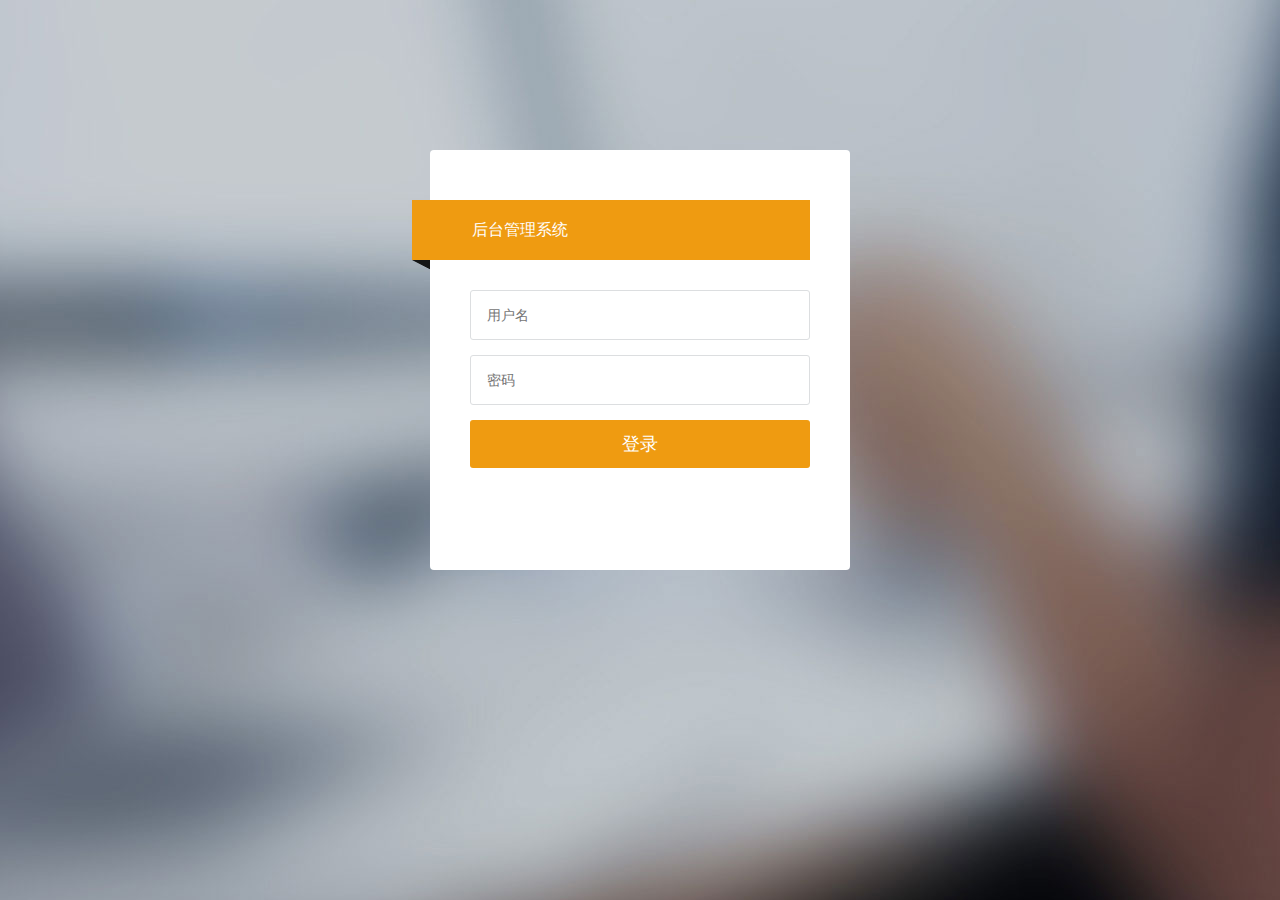
<file: src/main/resources/static/login.html>
<!DOCTYPE html>
<html>
<head>
<meta http-equiv="Content-Type" content="text/html; charset=UTF-8">
<meta http-equiv="Pragma" content="no-cache">
<meta http-equiv="Cache-Control" content="no-cache">
<meta http-equiv="Expires" content="0">
<title>登录</title>
<link href="css/login.css" type="text/css" rel="stylesheet">
</head>
<body>

	<div class="login">
		<div class="message">后台管理系统</div>
		<div id="darkbannerwrap"></div>

		<form id="login-form" method="post" onsubmit="return false;">
			<input id="username" name="username" placeholder="用户名" type="text"
				autocomplete="off">
			<hr class="hr15">
			<input id="password" name="password" placeholder="密码" type="password"
				autocomplete="off">
			<hr class="hr15">
			<button style="width: 100%;" type="submit"
				onclick="login(this)">登录</button>
			<hr class="hr20">
			<span id="info" style="color: red"></span>
		</form>


	</div>

</body>
<script src="js/libs/jquery-2.1.1.min.js"></script>
<script type="text/javascript">
	if (top != self) {
		parent.location.href = '/login.html';
	}
	
	var token = localStorage.getItem("token");
	if (token != null && token.trim().length != 0) {
		$.ajax({
			type : 'get',
			url : '/users/current?token=' + token,
			success : function(data) {
				location.href = '/index.html';
			},
			error : function(xhr, textStatus, errorThrown) {
				var msg = xhr.responseText;
				var response = JSON.parse(msg);
				var code = response.code;
				var message = response.message;
				if (code == 401) {
					localStorage.removeItem("token");
				}
			}
		});
	}

	function login(obj) {
		$(obj).attr("disabled", true);

		var username = $.trim($('#username').val());
		var password = $.trim($('#password').val());
		if (username == "" || password == "") {
			$("#info").html('用户名或者密码不能为空');
			$(obj).attr("disabled", false);
		} else {
			$.ajax({
				type : 'post',
				url : '/login',
				data : $("#login-form").serialize(),
				success : function(data) {
					localStorage.setItem("token", data.token);
					location.href = '/index.html';
				},
				error : function(xhr, textStatus, errorThrown) {
					var msg = xhr.responseText;
					var response = JSON.parse(msg);
					$("#info").html(response.message);
					$(obj).attr("disabled", false);
				}
			});

		}
	}
</script>
</html>
</file>
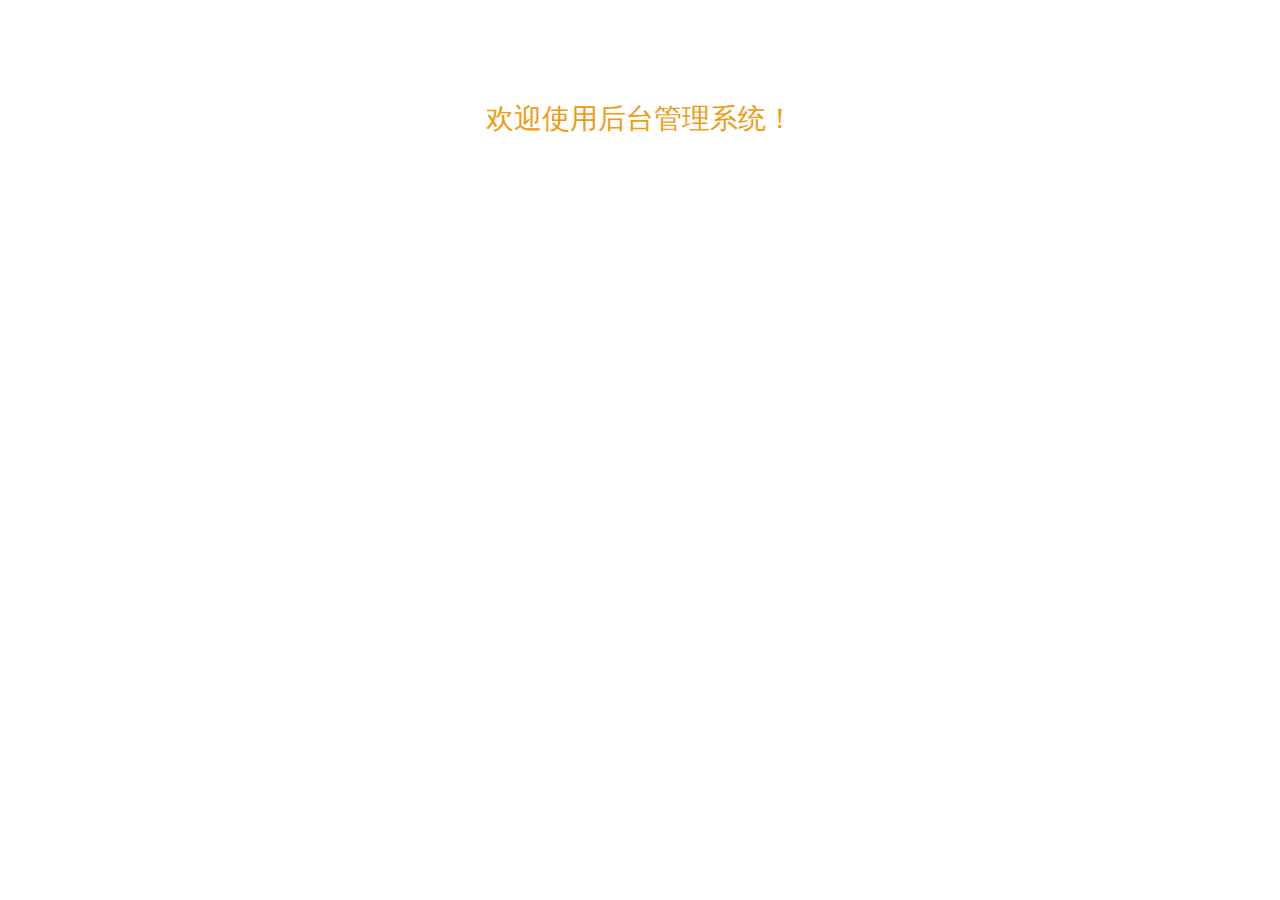
<file: src/main/resources/static/pages/dashboard.html>
<!DOCTYPE html>
<html>
<head>
<meta charset="UTF-8">
<title></title>
<link rel="stylesheet" href="../layui/css/layui.css" media="all" />
<link rel="stylesheet" href="../css/global.css" media="all" />
	<style>
		.welcome{
			margin-top:100px;
			width:100%;
			text-align:center;
			color:#ef9b11;
		}
	</style>
</head>

<body>
<div class="admin-main">
	<h1 class="welcome">
		欢迎使用后台管理系统！
	</h1>
		<!--
		<blockquote class="layui-elem-quote">
			<fieldset class="layui-elem-field">
				<legend>说明：</legend>
				<div class="layui-field-box">
					<p>
						<span class="layui-badge-dot"></span>spring security 全注解式的权限管理
					</p>
					<p>
						<span class="layui-badge-dot"></span>动态配置权限，角色和资源，权限控制到按钮粒度
					</p>
					<p>
						<span class="layui-badge-dot"></span>采用token进行权限校验，禁用session，未登录返回401，权限不足返回403
					</p>
					<p>
						<span class="layui-badge-dot"></span>采用redis存储token及权限信息
					</p>
				</div>
			</fieldset>
		</blockquote>
		<blockquote class="layui-elem-quote">
			<fieldset class="layui-elem-field">
				<legend>内置功能：</legend>
				<div class="layui-field-box">
					<p>
						<span class="layui-badge-dot"></span>用户管理：用户查询、添加用户、修改用户、给用户分配角色
					</p>
					<p>
						<span class="layui-badge-dot"></span>菜单管理：菜单列表、添加菜单、修改菜单、删除菜单、权限配置、菜单图标设置、菜单排序
					</p>
					<p>
						<span class="layui-badge-dot"></span>角色管理：角色查询、添加角色、修改角色、删除角色
					</p>
					<p>
						<span class="layui-badge-dot"></span>代码生成：根据表名生成bean、controller、dao、Mapper.xml、列表页、搜索、分页、新增页、修改页
					</p>
					<p>
						<span class="layui-badge-dot"></span>job集群：创建job、取消job、查询job、下拉搜索spring bean
					</p>
					<p>
						<span class="layui-badge-dot"></span>数据源监控：druid
					</p>
					<p>
						<span class="layui-badge-dot"></span>接口swagger文档
					</p>
					<p>
						<span class="layui-badge-dot"></span>日志查询
					</p>
					<p>
						<span class="layui-badge-dot"></span>邮件管理：发送邮件、搜索邮件
					</p>

					<p>
						<span class="layui-badge-dot"></span>文件管理：上传文件、文件列表、文件删除
					</p>
					<p>
						<span class="layui-badge-dot"></span>公告管理：公告未读提醒、发布公告、查询公告、公告阅读人列表
					</p>
					<p>
						<span class="layui-badge-dot"></span>excel下载：自定义sql导出excel、也可在页面展示sql结果数据
					</p>
					<p>
						<span class="layui-badge-dot"></span>字典管理：一些常量字典的维护
					</p>
					<p>
						<span class="layui-badge-dot"></span>个人信息修改
					</p>
					<p>
						<span class="layui-badge-dot"></span>修改密码
					</p>
					<p>
						<span class="layui-badge-dot"></span>头像修改
					</p>
				</div>
			</fieldset>
		</blockquote>
		<blockquote class="layui-elem-quote">
			<fieldset class="layui-elem-field">
				<legend>其他说明：</legend>
				</h2>
				<div class="layui-field-box"
					style="margin: 0.0px; padding: 10.0px 15.0px; color: #000000; background-color: #f2f2f2;">
					<p>
						<span class="layui-badge-dot"></span>日志模块
					</p>
					<p>&nbsp;&nbsp;&nbsp; sl4j日志分包：将sql日志、业务日志、异常日志进行了分离，更方便定位问题</p>
					<p>&nbsp;&nbsp;&nbsp; 日志表：使用aop拦截实现</p>
					<p>
						<span class="layui-badge-dot"></span>权限控制：基于token方式，禁用session
					</p>
					<p>
						<span class="layui-badge-dot"></span>对各种不同异常进行了全局统一处理
					</p>
					<p>
						<span class="layui-badge-dot"></span>使用lombok简化java代码，让源码更简洁，可读性高
					</p>
					<p>
						<span class="layui-badge-dot"></span>mybatis未进行二次封装，原滋原味，简单sql采用注解，复杂sql采用Mapper.xml配置
					</p>
					<p>
						<span class="layui-badge-dot"></span>使用了layui的弹出层、菜单、文件上传、富文本编辑、日历、选项卡、数据表格等
					</p>
					<p>
						<span class="layui-badge-dot"></span>表单数据采用bootstrapValidator校验，简单快捷方便
					</p>
			</fieldset>
		</blockquote>
		-->
	</div>
</body>

</html>
</file>
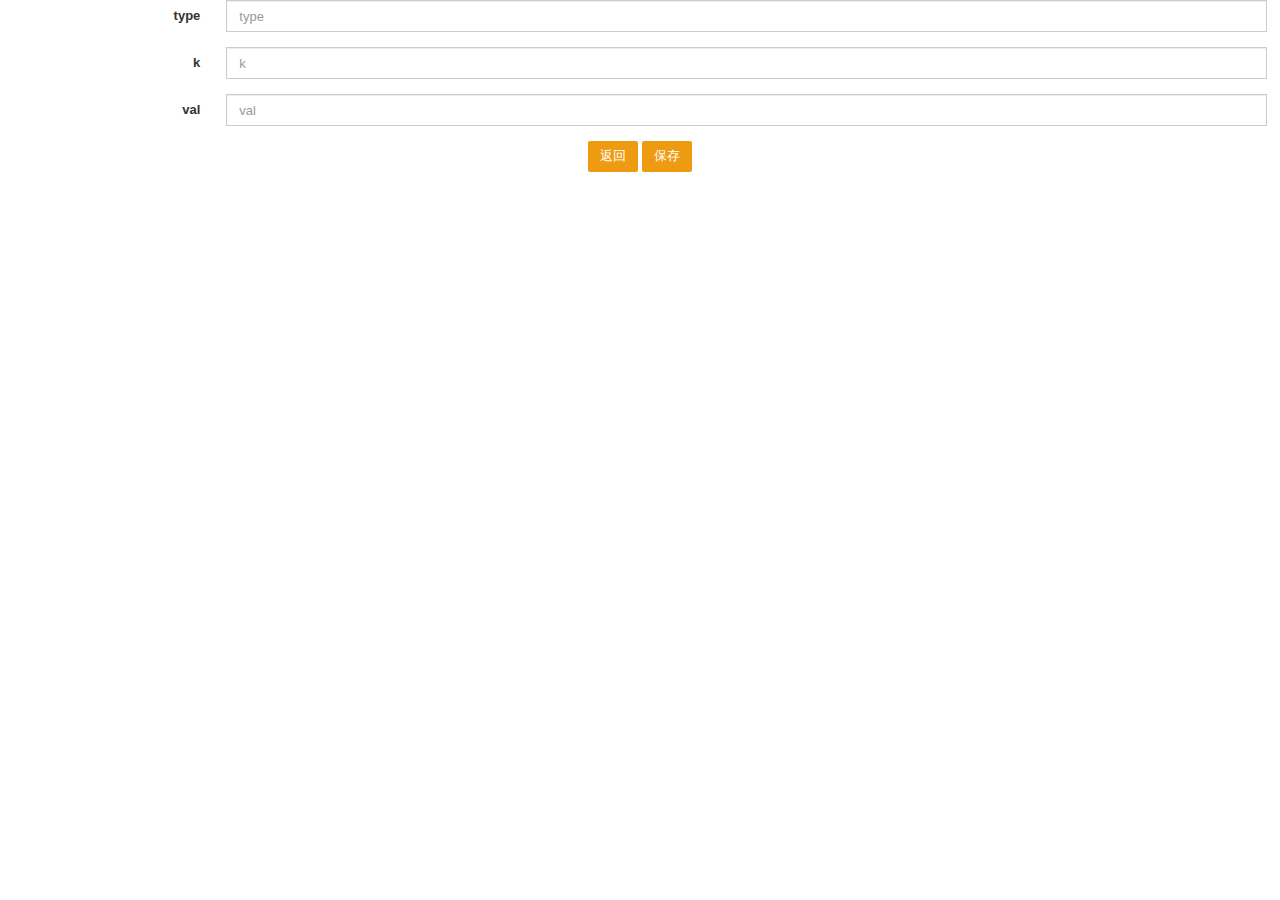
<file: src/main/resources/static/pages/dict/addDict.html>
<!DOCTYPE html>
<html>
<head>
<meta charset="UTF-8">
<link rel="stylesheet" type="text/css" media="screen" href="../../css/bootstrap.min.css">
</head>
<body>
<div class="col-xs-12 col-sm-12 col-md-12 col-lg-12">
	<form class="form-horizontal" onsubmit="return false" id="form">
		<fieldset>
			<div class='form-group'>
				<label class='col-md-2 control-label'>type</label>
				<div class='col-md-10'>
					<input class='form-control' placeholder='type' type='text' name='type' id='type' data-bv-notempty='true' data-bv-notempty-message='type 不能为空'>
				</div>
			</div>
			<div class='form-group'>
				<label class='col-md-2 control-label'>k</label>
				<div class='col-md-10'>
					<input class='form-control' placeholder='k' type='text' name='k' id='k' data-bv-notempty='true' data-bv-notempty-message='k 不能为空'>
				</div>
			</div>
			<div class='form-group'>
				<label class='col-md-2 control-label'>val</label>
				<div class='col-md-10'>
					<input class='form-control' placeholder='val' type='text' name='val' id='val' data-bv-notempty='true' data-bv-notempty-message='val 不能为空'>
				</div>
			</div>

			<div class="form-actions">
				<div class="row" align="center">
					<div class="col-md-12">
					    <button class="btn btn-primary" onclick="location.href='dictList.html'">返回</button>
						<button class="btn btn-primary" type="submit" onclick="add()">
							<i class="fa fa-save"></i> 保存
						</button>
					</div>
				</div>
			</div>

		</fieldset>
	</form>
</div>
	<script type="text/javascript" src="../../js/libs/jquery-2.1.1.min.js"></script>
	<script type="text/javascript" src="../../js/jq.js"></script>
	<script type="text/javascript" src="../../js/plugin/bootstrapvalidator/bootstrapValidator.min.js"></script>
	<script type="text/javascript" src="../../js/common.js"></script>
	<script type="text/javascript" src="../../layui/layui.js"></script>
	<script type="text/javascript">
		layui.use(['layer','laydate'], function(){
		    var layer = layui.layer;
		});
		
		function add() {
			$('#form').bootstrapValidator();
			var bootstrapValidator = $("#form").data('bootstrapValidator');
			bootstrapValidator.validate();
		    if(!bootstrapValidator.isValid()){
			   return;
		    }
		    
		    var formdata = $("#form").serializeObject();

			$.ajax({
				type : 'post',
				url : '/dicts',
				contentType: "application/json; charset=utf-8",  
				data : JSON.stringify(formdata),
				success : function(data) {
					layer.msg("添加成功", {shift: -1, time: 1000}, function(){
                        location.href = "dictList.html";
                    });
				}
			});
		}
		
	</script>
</body>
</html>
</file>
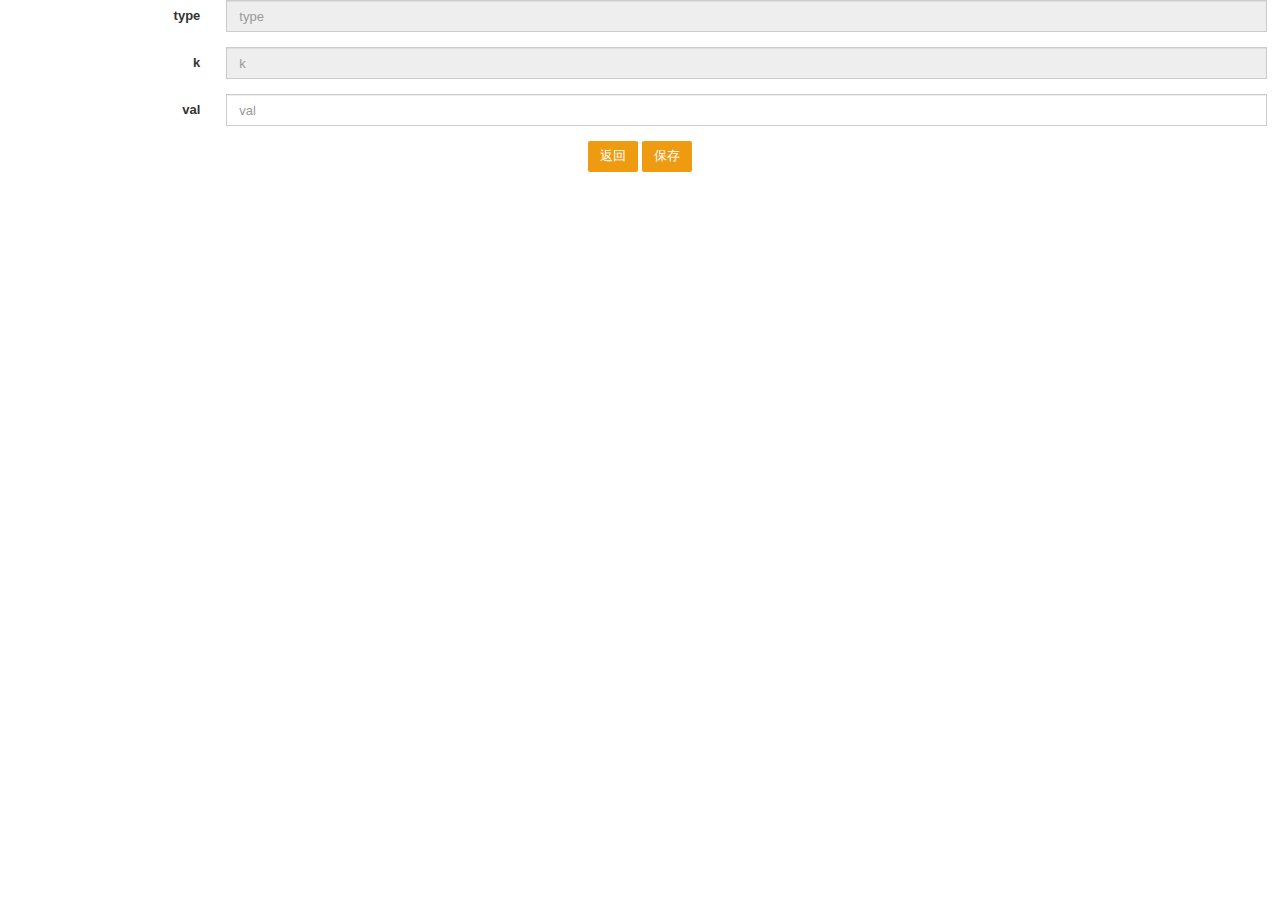
<file: src/main/resources/static/pages/dict/updateDict.html>
<!DOCTYPE html>
<html>
<head>
<meta charset="UTF-8">
<link rel="stylesheet" type="text/css" media="screen" href="../../css/bootstrap.min.css">
</head>
<body>
<div class="col-xs-12 col-sm-12 col-md-12 col-lg-12">
	<form class="form-horizontal" onsubmit="return false" id="form">
		<fieldset>
			<input type="hidden" id="id" name="id">
			<div class='form-group'>
				<label class='col-md-2 control-label'>type</label>
				<div class='col-md-10'>
					<input class='form-control' placeholder='type' type='text' name='type' id='type' readonly="readonly">
				</div>
			</div>
			<div class='form-group'>
				<label class='col-md-2 control-label'>k</label>
				<div class='col-md-10'>
					<input class='form-control' placeholder='k' type='text' name='k' id='k' readonly="readonly">
				</div>
			</div>
			<div class='form-group'>
				<label class='col-md-2 control-label'>val</label>
				<div class='col-md-10'>
					<input class='form-control' placeholder='val' type='text' name='val' id='val' data-bv-notempty='true' data-bv-notempty-message='val 不能为空'>
				</div>
			</div>

			<div class="form-actions">
				<div class="row" align="center">
					<div class="col-md-12">
					    <button class="btn btn-primary" onclick="location.href='dictList.html'">返回</button>
						<button class="btn btn-primary" type="submit" onclick="update()">
							<i class="fa fa-save"></i> 保存
						</button>
					</div>
				</div>
			</div>

		</fieldset>
	</form>
</div>
	<script type="text/javascript" src="../../js/libs/jquery-2.1.1.min.js"></script>
	<script type="text/javascript" src="../../js/jq.js"></script>
	<script type="text/javascript" src="../../js/plugin/bootstrapvalidator/bootstrapValidator.min.js"></script>
	<script type="text/javascript" src="../../js/common.js"></script>
	<script type="text/javascript" src="../../layui/layui.js"></script>
	<script type="text/javascript">
		layui.use(['layer','laydate'], function(){
		    var layer = layui.layer;
		});
		
		initData();
		
		function initData(){
			var id = getUrlParam("id");
			if(id != ""){
				$.ajax({
					type : 'get',
					url : '/dicts/'+id,
					async : false,
					success : function(data) {
						$('#id').val(data.id);
						$('#type').val(data.type);
						$('#k').val(data.k);
						$('#val').val(data.val);

					}
				});
			}
		}

		function update() {
			$('#form').bootstrapValidator();
			var bootstrapValidator = $("#form").data('bootstrapValidator');
			bootstrapValidator.validate();
		    if(!bootstrapValidator.isValid()){
			   return;
		    }
		    
		    var formdata = $("#form").serializeObject();

			$.ajax({
				type : 'put',
				url : '/dicts',
				contentType: "application/json; charset=utf-8",  
				data : JSON.stringify(formdata),
				success : function(data) {
					layer.msg("修改成功", {shift: -1, time: 1000}, function(){
                        location.href = "dictList.html";
                    });
				}
			});
		}
		
	</script>
</body>
</html>
</file>
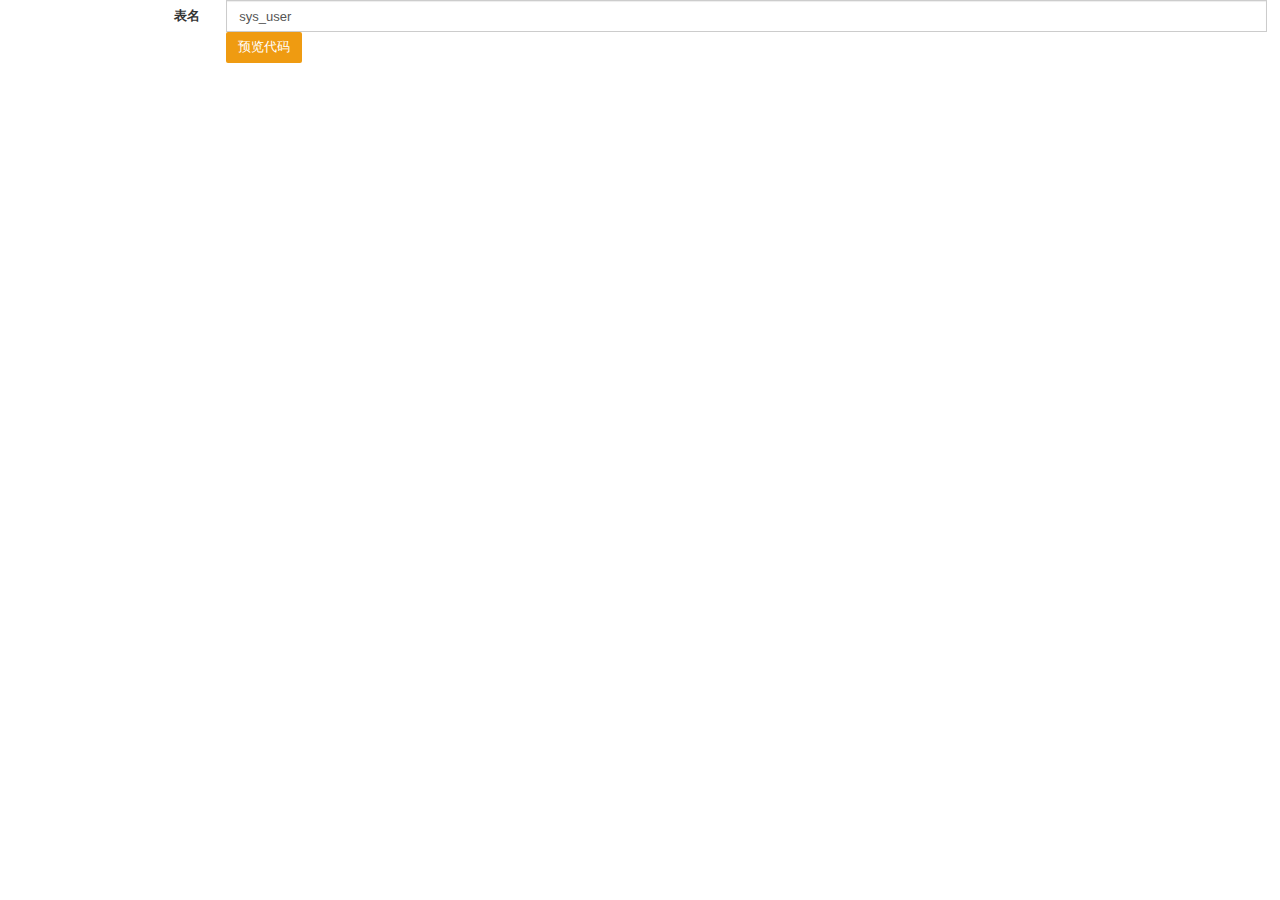
<file: src/main/resources/static/pages/generate/edit.html>
<!DOCTYPE html>
<html>
<head>
<meta charset="UTF-8">
<link rel="stylesheet" type="text/css" media="screen" href="../../css/bootstrap.min.css">
</head>
<body>
<div class="col-xs-12 col-sm-12 col-md-12 col-lg-12">
    <form class="form-horizontal" onsubmit="return false" id="form">
        <fieldset>
            <div class="form-group">
                <label class="col-md-2 control-label">表名</label>
                <div class="col-md-10">
                    <input class="form-control" placeholder="表名" type="text" name="tableName" id="tableName" value="sys_user"
                        data-bv-notempty="true"
                        data-bv-notempty-message="表名 不能为空">
                    <button id="showInfo" class="btn btn-primary">预览代码</button>
                    <button id="save" class="btn btn-primary">保存代码</button>
                </div>
            </div>
        </fieldset>
        <div id="detail">
	        <fieldset>
	           <table class="table">
                  <caption>基本配置</caption>
                  <tbody>
                    <tr>
                      <td width="10%">路径</td>
                      <td>
                        <input class="form-control" placeholder="路径" type="text" name="path" id="path" value="d:/generate"
                                data-bv-notempty="true"
                                data-bv-notempty-message="路径 不能为空">
                      </td>
                      <td width="10%"></td>
                      <td width="15%"></td>
                      <td width="5%"></td>
                      <td></td>
                      <td width="5%"></td>
                      <td width="15%"></td>
                    </tr>
                    <tr>
                      <td>bean包名</td>
                      <td>
                        <input class="form-control" placeholder="bean包名" type="text" name="beanPackageName" id="beanPackageName" value="com.boot.security.server.model"
                                data-bv-notempty="true"
                                data-bv-notempty-message="bean包名 不能为空">
                      </td>
                      <td>bean类名</td>
                      <td>
                        <input class="form-control" placeholder="bean类名" type="text" name="beanName" id="beanName" value="BeanTest"
                                data-bv-notempty="true"
                                data-bv-notempty-message="bean类名 不能为空">
                      </td>
                      <td>dao包名</td>
                      <td>
                        <input class="form-control" placeholder="dao包名" type="text" name="daoPackageName" id="daoPackageName" value="com.boot.security.server.dao"
                                data-bv-notempty="true"
                                data-bv-notempty-message="dao包名 不能为空">
                      </td>
                      <td>dao类名</td>
                      <td>
                        <input class="form-control" placeholder="dao类名" type="text" name="daoName" id="daoName" value="BeanTestDao"
                                data-bv-notempty="true"
                                data-bv-notempty-message="dao类名 不能为空">
                      </td>
                    </tr>
                    <tr>
                        <td>controller包名</td>
	                    <td>
	                        <input class="form-control" placeholder="controller包名" type="text" name="controllerPkgName" id="controllerPkgName" value="com.boot.security.server.controller"
	                                data-bv-notempty="true"
	                                data-bv-notempty-message="bean包名 不能为空">
	                    </td>
                        <td>controller类名</td>
                        <td>
                         <input class="form-control" placeholder="controller类名" type="text" name="controllerName" id="controllerName" value="ControllerTest"
                                data-bv-notempty="true"
                                data-bv-notempty-message="bean类名 不能为空">
                        </td>
                    </tr>
                  </tbody>
                </table>
	        </fieldset>
            <table class="table">
                <caption>字段详情</caption>
                <thead>
                    <tr>
                        <th>表字段名</th>
                        <th>表类型</th>
                        <th>字段描述</th>
                        <th>java字段名</th>
                        <th>java字段类型</th>
                        <th>默认值</th>
                    </tr>
                </thead>
                <tbody id="beanFields">
                </tbody>
            </table>
        </div>
    </form>
</div>

    <script type="text/javascript" src="../../js/libs/jquery-2.1.1.min.js"></script>
    <script type="text/javascript" src="../../js/jq.js"></script>
    <script type="text/javascript" src="../../layui/layui.js"></script>
	<script type="text/javascript" src="../../js/plugin/bootstrapvalidator/bootstrapValidator.min.js"></script>
    <script type="text/javascript" src="../../js/common.js"></script>
    <script type="text/javascript">
    layui.use('layer', function(){
	    var layer = layui.layer;
	});
    
    $('#form').bootstrapValidator();
    $("#detail").hide();
    $("#save").hide();
    
    $("#showInfo").click(function(){
        var bootstrapValidator = $("#form").data('bootstrapValidator');
        bootstrapValidator.validate();
        if(!bootstrapValidator.isValid()){
           return;
        }
        var beanFields = $("#beanFields");
        beanFields.html("");
        $.ajax({
            type : 'get',
            url : '/generate',
            data : "tableName=" + $("#tableName").val(),
            success : function(data) {
                $("#detail").show();
                $("#save").show();
                
                var beanName = data.beanName;
                $("#beanName").val(beanName);
                $("#daoName").val(beanName + "Dao");
                $("#controllerName").val(beanName + "Controller");
                var fields = data.fields;
                var length = fields.length;
                
                for(var i=0;i<length;i++){
                    var f = fields[i];
                    var tr = $("<tr></tr>");
                    
                    var columnName = f['columnName'];
                    var columnNameInput = "<input type='hidden' name='columnNames' value='" + columnName +"'>"
                    
                    tr.append("<td>" + columnNameInput + columnName + "</td>");
                    tr.append("<td>" + f['columnType'] + "</td>");
                    tr.append("<td>" + f['columnComment'] + "</td>");
                    var name = f['name'];
                    var nameInput = "<input name='beanFieldName' class='form-control' value='" + name +"'>";
                    tr.append("<td>" + nameInput + "</td>");
                    
                    var type = f['type'];
                    var typeInput = "<input name='beanFieldType' class='form-control' value='" + type +"'>"
                    tr.append("<td>" + typeInput + "</td>");
                    
                    var val = f['columnDefault'];
                    var valInput = "<input name='beanFieldValue' class='form-control' value='" + val +"'>"
                    tr.append("<td>" + valInput + "</td>");
                    
                    beanFields.append(tr);
                }
            }
        });
    });
    
    $("#save").click(function(){
        var bootstrapValidator = $("#form").data('bootstrapValidator');
        bootstrapValidator.validate();
        if(!bootstrapValidator.isValid()){
           return;
        }
        if($("#detail").is(':hidden')) {
           return;
        }
        
        var formdata = $("#form").serializeObject();
        $.ajax({
            type : 'post',
            url : '/generate',
            contentType: "application/json; charset=utf-8",  
            data : JSON.stringify(formdata),
            success : function(data) {
                $("#detail").hide();
                $("#save").hide();
                layer.msg("生成成功");
            }
        });
    });

    
    </script>
</body>
</html>
</file>
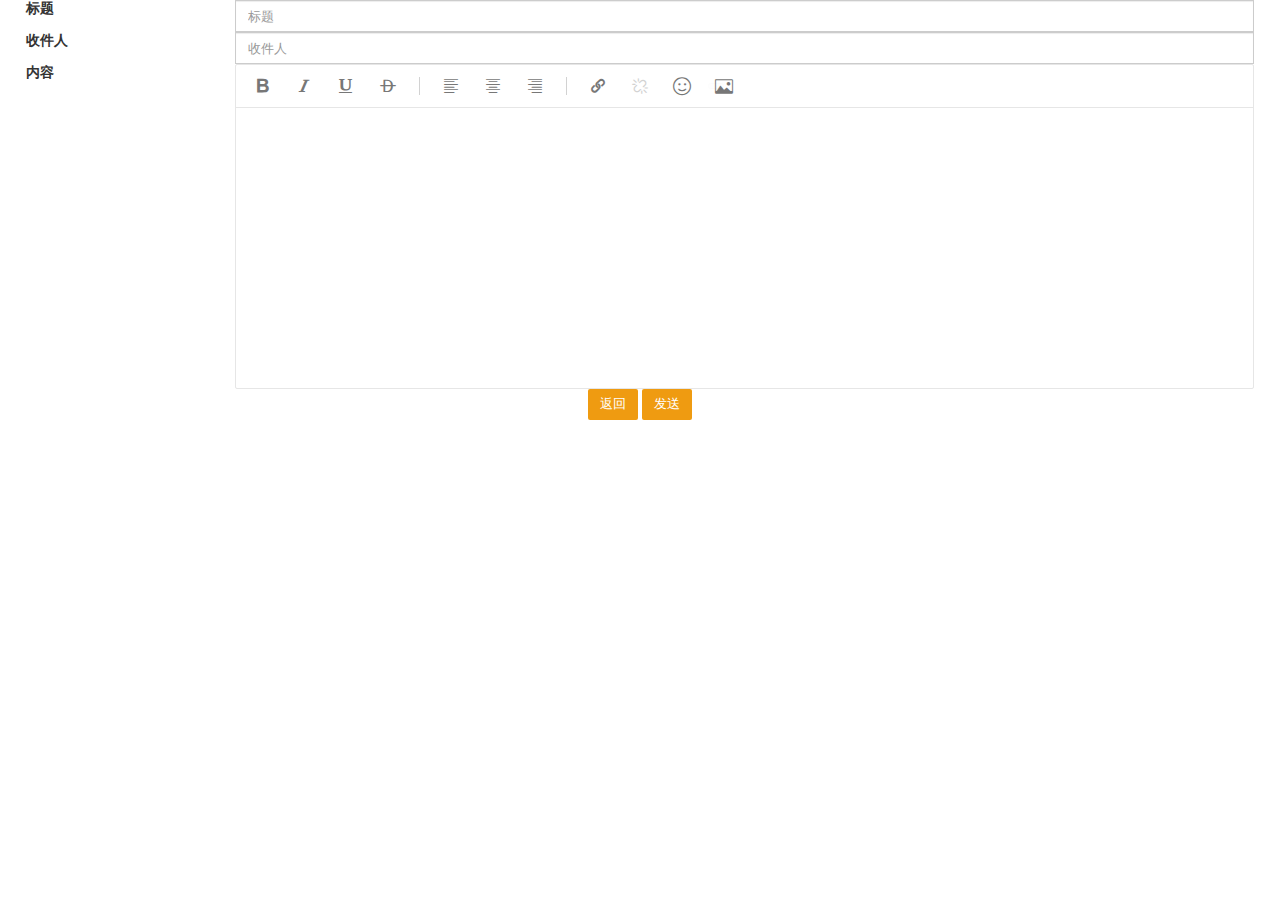
<file: src/main/resources/static/pages/mail/addMail.html>
<!DOCTYPE html>
<html>
<head>
<meta charset="UTF-8">
<link rel="stylesheet" type="text/css" media="screen" href="../../css/bootstrap.min.css">
<link rel="stylesheet" type="text/css" media="screen" href="../../layui/css/layui.css">
</head>
<body>
	<div class="col-xs-12 col-sm-12 col-md-12 col-lg-12">
		<fieldset>
			<div class="form-group">
				<label class="col-md-2 control-label">标题</label>
				<div class="col-md-10">
					<input class="form-control" placeholder="标题" type="text" name="subject" id="subject">
				</div>
			</div>
			<div class="form-group">
				<label class="col-md-2 control-label">收件人</label>
				<div class="col-md-10">
					<input class="form-control" placeholder="收件人" type="text" name="toUsers" id="toUsers">
				</div>
			</div>

			<div class="form-group">
				<label class="col-md-2 control-label">内容</label>
				<div class="col-md-10">
					<textarea class="layui-textarea" id="demo" style="display: none">  
					</textarea>
				</div>
			</div>

			<div class="form-actions">
				<div class="row" align="center">
					<div class="col-md-12">
					    <button class="btn btn-primary" onclick="location.href='mailList.html'">返回</button>
						<button class="btn btn-primary" type="submit" onclick="add(this)">
							<i class="fa fa-save"></i> 发送
						</button>
					</div>
				</div>
			</div>

		</fieldset>
	</div>
	
	<script type="text/javascript" src="../../js/libs/jquery-2.1.1.min.js"></script>
	<script type="text/javascript" src="../../js/jq.js"></script>
	<script type="text/javascript" src="../../layui/layui.js"></script>
	<script type="text/javascript" src="../../js/common.js"></script>
	<script type="text/javascript">
		var pro = window.location.protocol;
		var host = window.location.host;
		var domain = pro + "//" + host;
		
		var layedit, index;
		layui.use(['layedit','upload'], function(){
		  layedit = layui.layedit;
		  layedit.set({
              uploadImage: {
            	  url: '/files/layui?domain=' + domain+"&token="+localStorage.getItem("token"),
                type: 'post'
              }
            });
		  index = layedit.build('demo');
		});
	
		function add(obj) {
			var subject = $("#subject").val();
			var toUsers = $("#toUsers").val();
		    if(subject.trim() == ""){
		       layer.msg("标题不能为空")
			   return;
		    }
		    if(toUsers.trim() == ""){
		       layer.msg("收件人不能为空")
			   return;
		    }
		    $(obj).attr("disabled",true);
		    
		    var formdata = $("#form").serializeObject();
		    formdata.subject = subject;
		    formdata.toUsers = toUsers;
		    formdata.content = layedit.getContent(index);

			$.ajax({
				type : 'post',
				url : '/mails',
				contentType: "application/json; charset=utf-8",  
				data : JSON.stringify(formdata),
				success : function(data) {
					layer.msg("发送成功", {shift: -1, time: 1000}, function(){
						location.href = "mailList.html";
                    });
				}
			});
		}
		
	</script>
</body>
</html>
</file>
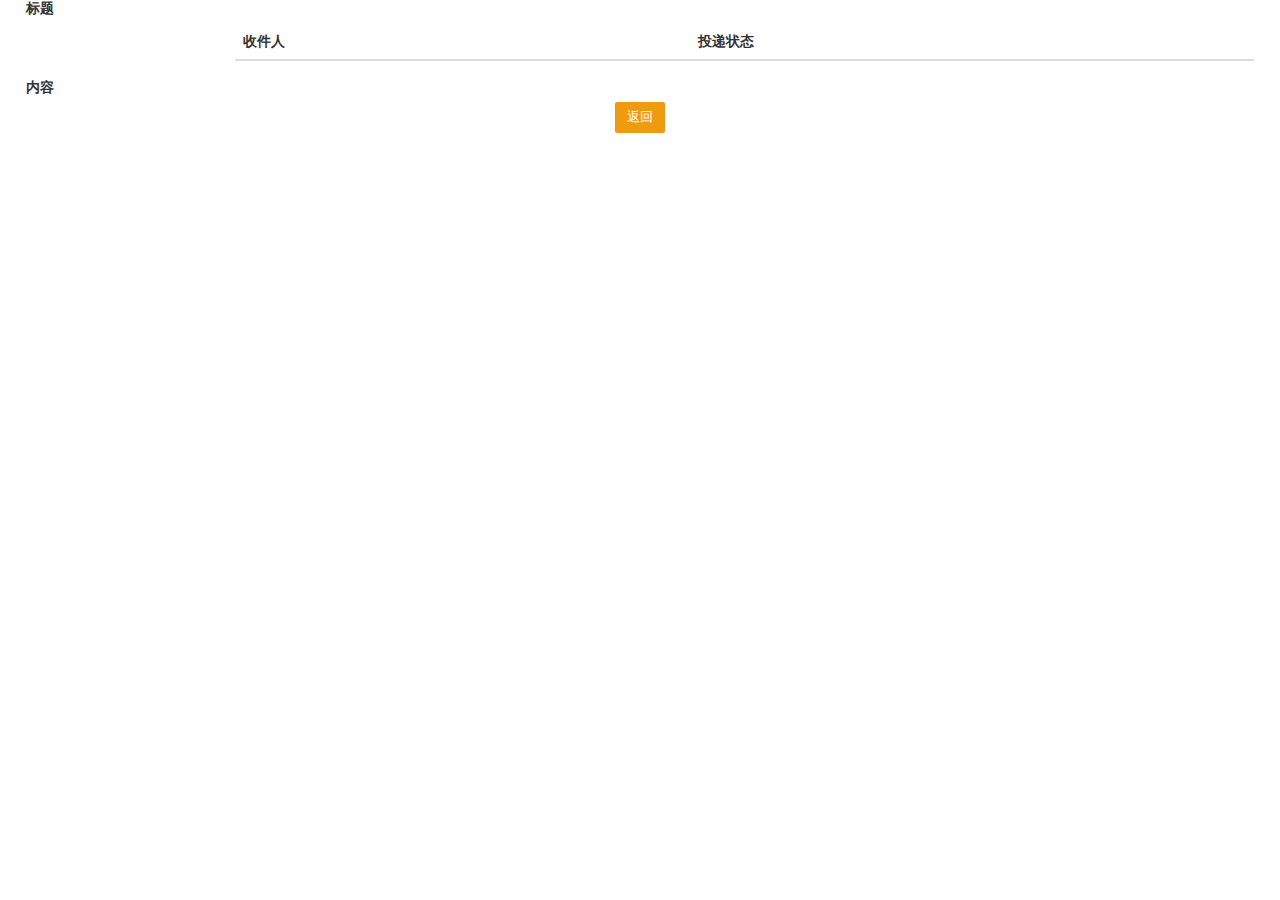
<file: src/main/resources/static/pages/mail/mailDetail.html>
<!DOCTYPE html>
<html>
<head>
<meta charset="UTF-8">
<link rel="stylesheet" type="text/css" media="screen" href="../../css/bootstrap.min.css">
<link rel="stylesheet" type="text/css" media="screen" href="../../layui/css/layui.css">
</head>
<body>
	<div class="col-xs-12 col-sm-12 col-md-12 col-lg-12">
		<fieldset>
			<input type="hidden" id="id" name="id">
			<div class="form-group">
				<label class="col-md-2 control-label">标题</label>
				<div class="col-md-10" id="subject" align="left">
				</div>
			</div>
		</fieldset>
		<fieldset>
			<div class="form-group">
				<label class="col-md-2 control-label"></label>
				<div class="col-md-10">
					<table class="table">
						<thead>
							<tr>
								<th>收件人</th>
								<th>投递状态</th>
							</tr>
						</thead>
						<tbody id="toUsers">
						
						</tbody>
					</table>
				</div>
			</div>
		</fieldset>
		<fieldset>
			<div class="form-group">
				<label class="col-md-2 control-label">内容</label>
				<div class="col-md-10" id="content">
					
				</div>
			</div>

			<div class="form-actions">
				<div class="row" align="center">
					<div class="col-md-12">
					    <button class="btn btn-primary" onclick="location.href='mailList.html'">返回</button>
					</div>
				</div>
			</div>

		</fieldset>
	</div>

	<script type="text/javascript" src="../../js/libs/jquery-2.1.1.min.js"></script>
	<script type="text/javascript" src="../../js/jq.js"></script>
	<script type="text/javascript" src="../../layui/layui.js"></script>
	<script type="text/javascript" src="../../js/common.js"></script>
	<script type="text/javascript">
	
	initData();
	
	function initData(){
		var id = getUrlParam("id");
		if(id != ""){
			$.ajax({
				type : 'get',
				url : '/mails/'+id,
				success : function(data) {
					$("#subject").html(data.subject);
					$("#content").html(data.content);
					
				}
			});
			
			$.ajax({
				type : 'get',
				url : '/mails/'+id+"/to",
				success : function(data) {
					var length = data.length;
					for(var i=0;i<length;i++){
						var tr = $("<tr></tr>");
						tr.append("<td>" + data[i]['toUser'] + "</td>");
						
						var status = data[i]['status'];
						tr.append("<td>" + (status ? "投递成功":"<span style='color:red'>投递失败</span>") + "</td>");
						$("#toUsers").append(tr);
					}
					
					
				}
			});
			
		}
	}
	
	</script>
</body>
</html>
</file>
<file: src/main/resources/static/css/login.css>
*{
    font: 13px/1.5 '微软雅黑', Verdana, Helvetica, Arial, sans-serif;
    -webkit-box-sizing: border-box;
    -moz-box-sizing: border-box;
    -box-sizing: border-box;
    padding:0;
    margin:0;
    list-style:none;
    box-sizing: border-box;
}

body,html{
    height:100%;
    overflow:hidden;
}
body{
    background:url(../img/login/bg.png) no-repeat center;
    background-size: cover;
}
a{
    color:#27A9E3;
    text-decoration:none;
    cursor:pointer;
}
.login{
    margin: 150px auto 0 auto;
    min-height: 420px;
    max-width: 420px;
    padding: 40px;
    background-color: #ffffff;
    margin-left: auto;
    margin-right: auto;
    border-radius: 4px;
    /* overflow-x: hidden; */
    box-sizing: border-box;
}
a.logo{
    display: block;
    height: 58px;
    width: 167px;
    margin: 0 auto 30px auto;
    background-size: 167px 42px;
}
.message {
    margin: 10px 0 0 -58px;
    padding: 18px 10px 18px 60px;
    /*background: #189F92;*/
    background-color: #ef9b11;
    position: relative;
    color: #fff;
    font-size: 16px;
}
#darkbannerwrap {
    background: url(../img/login/aiwrap.png);
    width: 18px;
    height: 10px;
    margin: 0 0 20px -58px;
    position: relative;
}

input[type=text],
input[type=file],
input[type=password],
input[type=email], select {
    border: 1px solid #DCDEE0;
    vertical-align: middle;
    border-radius: 3px;
    height: 50px;
    padding: 0px 16px;
    font-size: 14px;
    color: #555555;
    outline:none;
    width:100%;
}
input[type=text]:focus,
input[type=file]:focus,
input[type=password]:focus,
input[type=email]:focus, select:focus {
    border: 1px solid #27A9E3;
}


input[type=submit],
button{
    display: inline-block;
    vertical-align: middle;
    padding: 12px 24px;
    margin: 0px;
    font-size: 18px;
    line-height: 24px;
    text-align: center;
    white-space: nowrap;
    vertical-align: middle;
    cursor: pointer;
    color: #ffffff;
    /*background-color: #189F92;*/
    background-color: #ef9b11;
    border-radius: 3px;
    border: none;
    -webkit-appearance: none;
    outline:none;
    width:100%;
}
hr.hr15 {
    height: 15px;
    border: none;
    margin: 0px;
    padding: 0px;
    width: 100%;
}
hr.hr20 {
    height: 20px;
    border: none;
    margin: 0px;
    padding: 0px;
    width: 100%;
}

.copyright{
    font-size:14px;
    color:rgba(255,255,255,0.85);
    display:block;
    position:absolute;
    bottom:15px;
    right:15px;
}
</file>
<file: src/main/resources/static/layui/css/layui.css>
/** layui-v2.5.4 MIT License By https://www.layui.com */
.layui-inline,img{display:inline-block;vertical-align:middle}h1,h2,h3,h4,h5,h6{font-weight:400}.layui-edge,.layui-header,.layui-inline,.layui-main{position:relative}.layui-body,.layui-edge,.layui-elip{overflow:hidden}.layui-btn,.layui-edge,.layui-inline,img{vertical-align:middle}.layui-btn,.layui-disabled,.layui-icon,.layui-unselect{-moz-user-select:none;-webkit-user-select:none;-ms-user-select:none}.layui-elip,.layui-form-checkbox span,.layui-form-pane .layui-form-label{text-overflow:ellipsis;white-space:nowrap}.layui-breadcrumb,.layui-tree-btnGroup{visibility:hidden}blockquote,body,button,dd,div,dl,dt,form,h1,h2,h3,h4,h5,h6,input,li,ol,p,pre,td,textarea,th,ul{margin:0;padding:0;-webkit-tap-highlight-color:rgba(0,0,0,0)}a:active,a:hover{outline:0}img{border:none}li{list-style:none}table{border-collapse:collapse;border-spacing:0}h4,h5,h6{font-size:100%}button,input,optgroup,option,select,textarea{font-family:inherit;font-size:inherit;font-style:inherit;font-weight:inherit;outline:0}pre{white-space:pre-wrap;white-space:-moz-pre-wrap;white-space:-pre-wrap;white-space:-o-pre-wrap;word-wrap:break-word}body{line-height:24px;font:14px Helvetica Neue,Helvetica,PingFang SC,Tahoma,Arial,sans-serif}hr{height:1px;margin:10px 0;border:0;clear:both}a{color:#333;text-decoration:none}a:hover{color:#777}a cite{font-style:normal;*cursor:pointer}.layui-border-box,.layui-border-box *{box-sizing:border-box}.layui-box,.layui-box *{box-sizing:content-box}.layui-clear{clear:both;*zoom:1}.layui-clear:after{content:'\20';clear:both;*zoom:1;display:block;height:0}.layui-inline{*display:inline;*zoom:1}.layui-edge{display:inline-block;width:0;height:0;border-width:6px;border-style:dashed;border-color:transparent}.layui-edge-top{top:-4px;border-bottom-color:#999;border-bottom-style:solid}.layui-edge-right{border-left-color:#999;border-left-style:solid}.layui-edge-bottom{top:2px;border-top-color:#999;border-top-style:solid}.layui-edge-left{border-right-color:#999;border-right-style:solid}.layui-disabled,.layui-disabled:hover{color:#d2d2d2!important;cursor:not-allowed!important}.layui-circle{border-radius:100%}.layui-show{display:block!important}.layui-hide{display:none!important}@font-face{font-family:layui-icon;src:url(../font/iconfont.eot?v=250);src:url(../font/iconfont.eot?v=250#iefix) format('embedded-opentype'),url(../font/iconfont.woff2?v=250) format('woff2'),url(../font/iconfont.woff?v=250) format('woff'),url(../font/iconfont.ttf?v=250) format('truetype'),url(../font/iconfont.svg?v=250#layui-icon) format('svg')}.layui-icon{font-family:layui-icon!important;font-size:16px;font-style:normal;-webkit-font-smoothing:antialiased;-moz-osx-font-smoothing:grayscale}.layui-icon-reply-fill:before{content:"\e611"}.layui-icon-set-fill:before{content:"\e614"}.layui-icon-menu-fill:before{content:"\e60f"}.layui-icon-search:before{content:"\e615"}.layui-icon-share:before{content:"\e641"}.layui-icon-set-sm:before{content:"\e620"}.layui-icon-engine:before{content:"\e628"}.layui-icon-close:before{content:"\1006"}.layui-icon-close-fill:before{content:"\1007"}.layui-icon-chart-screen:before{content:"\e629"}.layui-icon-star:before{content:"\e600"}.layui-icon-circle-dot:before{content:"\e617"}.layui-icon-chat:before{content:"\e606"}.layui-icon-release:before{content:"\e609"}.layui-icon-list:before{content:"\e60a"}.layui-icon-chart:before{content:"\e62c"}.layui-icon-ok-circle:before{content:"\1005"}.layui-icon-layim-theme:before{content:"\e61b"}.layui-icon-table:before{content:"\e62d"}.layui-icon-right:before{content:"\e602"}.layui-icon-left:before{content:"\e603"}.layui-icon-cart-simple:before{content:"\e698"}.layui-icon-face-cry:before{content:"\e69c"}.layui-icon-face-smile:before{content:"\e6af"}.layui-icon-survey:before{content:"\e6b2"}.layui-icon-tree:before{content:"\e62e"}.layui-icon-upload-circle:before{content:"\e62f"}.layui-icon-add-circle:before{content:"\e61f"}.layui-icon-download-circle:before{content:"\e601"}.layui-icon-templeate-1:before{content:"\e630"}.layui-icon-util:before{content:"\e631"}.layui-icon-face-surprised:before{content:"\e664"}.layui-icon-edit:before{content:"\e642"}.layui-icon-speaker:before{content:"\e645"}.layui-icon-down:before{content:"\e61a"}.layui-icon-file:before{content:"\e621"}.layui-icon-layouts:before{content:"\e632"}.layui-icon-rate-half:before{content:"\e6c9"}.layui-icon-add-circle-fine:before{content:"\e608"}.layui-icon-prev-circle:before{content:"\e633"}.layui-icon-read:before{content:"\e705"}.layui-icon-404:before{content:"\e61c"}.layui-icon-carousel:before{content:"\e634"}.layui-icon-help:before{content:"\e607"}.layui-icon-code-circle:before{content:"\e635"}.layui-icon-water:before{content:"\e636"}.layui-icon-username:before{content:"\e66f"}.layui-icon-find-fill:before{content:"\e670"}.layui-icon-about:before{content:"\e60b"}.layui-icon-location:before{content:"\e715"}.layui-icon-up:before{content:"\e619"}.layui-icon-pause:before{content:"\e651"}.layui-icon-date:before{content:"\e637"}.layui-icon-layim-uploadfile:before{content:"\e61d"}.layui-icon-delete:before{content:"\e640"}.layui-icon-play:before{content:"\e652"}.layui-icon-top:before{content:"\e604"}.layui-icon-friends:before{content:"\e612"}.layui-icon-refresh-3:before{content:"\e9aa"}.layui-icon-ok:before{content:"\e605"}.layui-icon-layer:before{content:"\e638"}.layui-icon-face-smile-fine:before{content:"\e60c"}.layui-icon-dollar:before{content:"\e659"}.layui-icon-group:before{content:"\e613"}.layui-icon-layim-download:before{content:"\e61e"}.layui-icon-picture-fine:before{content:"\e60d"}.layui-icon-link:before{content:"\e64c"}.layui-icon-diamond:before{content:"\e735"}.layui-icon-log:before{content:"\e60e"}.layui-icon-rate-solid:before{content:"\e67a"}.layui-icon-fonts-del:before{content:"\e64f"}.layui-icon-unlink:before{content:"\e64d"}.layui-icon-fonts-clear:before{content:"\e639"}.layui-icon-triangle-r:before{content:"\e623"}.layui-icon-circle:before{content:"\e63f"}.layui-icon-radio:before{content:"\e643"}.layui-icon-align-center:before{content:"\e647"}.layui-icon-align-right:before{content:"\e648"}.layui-icon-align-left:before{content:"\e649"}.layui-icon-loading-1:before{content:"\e63e"}.layui-icon-return:before{content:"\e65c"}.layui-icon-fonts-strong:before{content:"\e62b"}.layui-icon-upload:before{content:"\e67c"}.layui-icon-dialogue:before{content:"\e63a"}.layui-icon-video:before{content:"\e6ed"}.layui-icon-headset:before{content:"\e6fc"}.layui-icon-cellphone-fine:before{content:"\e63b"}.layui-icon-add-1:before{content:"\e654"}.layui-icon-face-smile-b:before{content:"\e650"}.layui-icon-fonts-html:before{content:"\e64b"}.layui-icon-form:before{content:"\e63c"}.layui-icon-cart:before{content:"\e657"}.layui-icon-camera-fill:before{content:"\e65d"}.layui-icon-tabs:before{content:"\e62a"}.layui-icon-fonts-code:before{content:"\e64e"}.layui-icon-fire:before{content:"\e756"}.layui-icon-set:before{content:"\e716"}.layui-icon-fonts-u:before{content:"\e646"}.layui-icon-triangle-d:before{content:"\e625"}.layui-icon-tips:before{content:"\e702"}.layui-icon-picture:before{content:"\e64a"}.layui-icon-more-vertical:before{content:"\e671"}.layui-icon-flag:before{content:"\e66c"}.layui-icon-loading:before{content:"\e63d"}.layui-icon-fonts-i:before{content:"\e644"}.layui-icon-refresh-1:before{content:"\e666"}.layui-icon-rmb:before{content:"\e65e"}.layui-icon-home:before{content:"\e68e"}.layui-icon-user:before{content:"\e770"}.layui-icon-notice:before{content:"\e667"}.layui-icon-login-weibo:before{content:"\e675"}.layui-icon-voice:before{content:"\e688"}.layui-icon-upload-drag:before{content:"\e681"}.layui-icon-login-qq:before{content:"\e676"}.layui-icon-snowflake:before{content:"\e6b1"}.layui-icon-file-b:before{content:"\e655"}.layui-icon-template:before{content:"\e663"}.layui-icon-auz:before{content:"\e672"}.layui-icon-console:before{content:"\e665"}.layui-icon-app:before{content:"\e653"}.layui-icon-prev:before{content:"\e65a"}.layui-icon-website:before{content:"\e7ae"}.layui-icon-next:before{content:"\e65b"}.layui-icon-component:before{content:"\e857"}.layui-icon-more:before{content:"\e65f"}.layui-icon-login-wechat:before{content:"\e677"}.layui-icon-shrink-right:before{content:"\e668"}.layui-icon-spread-left:before{content:"\e66b"}.layui-icon-camera:before{content:"\e660"}.layui-icon-note:before{content:"\e66e"}.layui-icon-refresh:before{content:"\e669"}.layui-icon-female:before{content:"\e661"}.layui-icon-male:before{content:"\e662"}.layui-icon-password:before{content:"\e673"}.layui-icon-senior:before{content:"\e674"}.layui-icon-theme:before{content:"\e66a"}.layui-icon-tread:before{content:"\e6c5"}.layui-icon-praise:before{content:"\e6c6"}.layui-icon-star-fill:before{content:"\e658"}.layui-icon-rate:before{content:"\e67b"}.layui-icon-template-1:before{content:"\e656"}.layui-icon-vercode:before{content:"\e679"}.layui-icon-cellphone:before{content:"\e678"}.layui-icon-screen-full:before{content:"\e622"}.layui-icon-screen-restore:before{content:"\e758"}.layui-icon-cols:before{content:"\e610"}.layui-icon-export:before{content:"\e67d"}.layui-icon-print:before{content:"\e66d"}.layui-icon-slider:before{content:"\e714"}.layui-icon-addition:before{content:"\e624"}.layui-icon-subtraction:before{content:"\e67e"}.layui-icon-service:before{content:"\e626"}.layui-icon-transfer:before{content:"\e691"}.layui-main{width:1140px;margin:0 auto}.layui-header{z-index:1000;height:60px}.layui-header a:hover{transition:all .5s;-webkit-transition:all .5s}.layui-side{position:fixed;left:0;top:0;bottom:0;z-index:999;width:200px;overflow-x:hidden}.layui-side-scroll{position:relative;width:220px;height:100%;overflow-x:hidden}.layui-body{position:absolute;left:200px;right:0;top:0;bottom:0;z-index:998;width:auto;overflow-y:auto;box-sizing:border-box}.layui-layout-body{overflow:hidden}.layui-layout-admin .layui-header{background-color:#23262E}.layui-layout-admin .layui-side{top:60px;width:200px;overflow-x:hidden}.layui-layout-admin .layui-body{position:fixed;top:60px;bottom:44px}.layui-layout-admin .layui-main{width:auto;margin:0 15px}.layui-layout-admin .layui-footer{position:fixed;left:200px;right:0;bottom:0;height:44px;line-height:44px;padding:0 15px;background-color:#eee}.layui-layout-admin .layui-logo{position:absolute;left:0;top:0;width:200px;height:100%;line-height:60px;text-align:center;color:#009688;font-size:16px}.layui-layout-admin .layui-header .layui-nav{background:0 0}.layui-layout-left{position:absolute!important;left:200px;top:0}.layui-layout-right{position:absolute!important;right:0;top:0}.layui-container{position:relative;margin:0 auto;padding:0 15px;box-sizing:border-box}.layui-fluid{position:relative;margin:0 auto;padding:0 15px}.layui-row:after,.layui-row:before{content:'';display:block;clear:both}.layui-col-lg1,.layui-col-lg10,.layui-col-lg11,.layui-col-lg12,.layui-col-lg2,.layui-col-lg3,.layui-col-lg4,.layui-col-lg5,.layui-col-lg6,.layui-col-lg7,.layui-col-lg8,.layui-col-lg9,.layui-col-md1,.layui-col-md10,.layui-col-md11,.layui-col-md12,.layui-col-md2,.layui-col-md3,.layui-col-md4,.layui-col-md5,.layui-col-md6,.layui-col-md7,.layui-col-md8,.layui-col-md9,.layui-col-sm1,.layui-col-sm10,.layui-col-sm11,.layui-col-sm12,.layui-col-sm2,.layui-col-sm3,.layui-col-sm4,.layui-col-sm5,.layui-col-sm6,.layui-col-sm7,.layui-col-sm8,.layui-col-sm9,.layui-col-xs1,.layui-col-xs10,.layui-col-xs11,.layui-col-xs12,.layui-col-xs2,.layui-col-xs3,.layui-col-xs4,.layui-col-xs5,.layui-col-xs6,.layui-col-xs7,.layui-col-xs8,.layui-col-xs9{position:relative;display:block;box-sizing:border-box}.layui-col-xs1,.layui-col-xs10,.layui-col-xs11,.layui-col-xs12,.layui-col-xs2,.layui-col-xs3,.layui-col-xs4,.layui-col-xs5,.layui-col-xs6,.layui-col-xs7,.layui-col-xs8,.layui-col-xs9{float:left}.layui-col-xs1{width:8.33333333%}.layui-col-xs2{width:16.66666667%}.layui-col-xs3{width:25%}.layui-col-xs4{width:33.33333333%}.layui-col-xs5{width:41.66666667%}.layui-col-xs6{width:50%}.layui-col-xs7{width:58.33333333%}.layui-col-xs8{width:66.66666667%}.layui-col-xs9{width:75%}.layui-col-xs10{width:83.33333333%}.layui-col-xs11{width:91.66666667%}.layui-col-xs12{width:100%}.layui-col-xs-offset1{margin-left:8.33333333%}.layui-col-xs-offset2{margin-left:16.66666667%}.layui-col-xs-offset3{margin-left:25%}.layui-col-xs-offset4{margin-left:33.33333333%}.layui-col-xs-offset5{margin-left:41.66666667%}.layui-col-xs-offset6{margin-left:50%}.layui-col-xs-offset7{margin-left:58.33333333%}.layui-col-xs-offset8{margin-left:66.66666667%}.layui-col-xs-offset9{margin-left:75%}.layui-col-xs-offset10{margin-left:83.33333333%}.layui-col-xs-offset11{margin-left:91.66666667%}.layui-col-xs-offset12{margin-left:100%}@media screen and (max-width:768px){.layui-hide-xs{display:none!important}.layui-show-xs-block{display:block!important}.layui-show-xs-inline{display:inline!important}.layui-show-xs-inline-block{display:inline-block!important}}@media screen and (min-width:768px){.layui-container{width:750px}.layui-hide-sm{display:none!important}.layui-show-sm-block{display:block!important}.layui-show-sm-inline{display:inline!important}.layui-show-sm-inline-block{display:inline-block!important}.layui-col-sm1,.layui-col-sm10,.layui-col-sm11,.layui-col-sm12,.layui-col-sm2,.layui-col-sm3,.layui-col-sm4,.layui-col-sm5,.layui-col-sm6,.layui-col-sm7,.layui-col-sm8,.layui-col-sm9{float:left}.layui-col-sm1{width:8.33333333%}.layui-col-sm2{width:16.66666667%}.layui-col-sm3{width:25%}.layui-col-sm4{width:33.33333333%}.layui-col-sm5{width:41.66666667%}.layui-col-sm6{width:50%}.layui-col-sm7{width:58.33333333%}.layui-col-sm8{width:66.66666667%}.layui-col-sm9{width:75%}.layui-col-sm10{width:83.33333333%}.layui-col-sm11{width:91.66666667%}.layui-col-sm12{width:100%}.layui-col-sm-offset1{margin-left:8.33333333%}.layui-col-sm-offset2{margin-left:16.66666667%}.layui-col-sm-offset3{margin-left:25%}.layui-col-sm-offset4{margin-left:33.33333333%}.layui-col-sm-offset5{margin-left:41.66666667%}.layui-col-sm-offset6{margin-left:50%}.layui-col-sm-offset7{margin-left:58.33333333%}.layui-col-sm-offset8{margin-left:66.66666667%}.layui-col-sm-offset9{margin-left:75%}.layui-col-sm-offset10{margin-left:83.33333333%}.layui-col-sm-offset11{margin-left:91.66666667%}.layui-col-sm-offset12{margin-left:100%}}@media screen and (min-width:992px){.layui-container{width:970px}.layui-hide-md{display:none!important}.layui-show-md-block{display:block!important}.layui-show-md-inline{display:inline!important}.layui-show-md-inline-block{display:inline-block!important}.layui-col-md1,.layui-col-md10,.layui-col-md11,.layui-col-md12,.layui-col-md2,.layui-col-md3,.layui-col-md4,.layui-col-md5,.layui-col-md6,.layui-col-md7,.layui-col-md8,.layui-col-md9{float:left}.layui-col-md1{width:8.33333333%}.layui-col-md2{width:16.66666667%}.layui-col-md3{width:25%}.layui-col-md4{width:33.33333333%}.layui-col-md5{width:41.66666667%}.layui-col-md6{width:50%}.layui-col-md7{width:58.33333333%}.layui-col-md8{width:66.66666667%}.layui-col-md9{width:75%}.layui-col-md10{width:83.33333333%}.layui-col-md11{width:91.66666667%}.layui-col-md12{width:100%}.layui-col-md-offset1{margin-left:8.33333333%}.layui-col-md-offset2{margin-left:16.66666667%}.layui-col-md-offset3{margin-left:25%}.layui-col-md-offset4{margin-left:33.33333333%}.layui-col-md-offset5{margin-left:41.66666667%}.layui-col-md-offset6{margin-left:50%}.layui-col-md-offset7{margin-left:58.33333333%}.layui-col-md-offset8{margin-left:66.66666667%}.layui-col-md-offset9{margin-left:75%}.layui-col-md-offset10{margin-left:83.33333333%}.layui-col-md-offset11{margin-left:91.66666667%}.layui-col-md-offset12{margin-left:100%}}@media screen and (min-width:1200px){.layui-container{width:1170px}.layui-hide-lg{display:none!important}.layui-show-lg-block{display:block!important}.layui-show-lg-inline{display:inline!important}.layui-show-lg-inline-block{display:inline-block!important}.layui-col-lg1,.layui-col-lg10,.layui-col-lg11,.layui-col-lg12,.layui-col-lg2,.layui-col-lg3,.layui-col-lg4,.layui-col-lg5,.layui-col-lg6,.layui-col-lg7,.layui-col-lg8,.layui-col-lg9{float:left}.layui-col-lg1{width:8.33333333%}.layui-col-lg2{width:16.66666667%}.layui-col-lg3{width:25%}.layui-col-lg4{width:33.33333333%}.layui-col-lg5{width:41.66666667%}.layui-col-lg6{width:50%}.layui-col-lg7{width:58.33333333%}.layui-col-lg8{width:66.66666667%}.layui-col-lg9{width:75%}.layui-col-lg10{width:83.33333333%}.layui-col-lg11{width:91.66666667%}.layui-col-lg12{width:100%}.layui-col-lg-offset1{margin-left:8.33333333%}.layui-col-lg-offset2{margin-left:16.66666667%}.layui-col-lg-offset3{margin-left:25%}.layui-col-lg-offset4{margin-left:33.33333333%}.layui-col-lg-offset5{margin-left:41.66666667%}.layui-col-lg-offset6{margin-left:50%}.layui-col-lg-offset7{margin-left:58.33333333%}.layui-col-lg-offset8{margin-left:66.66666667%}.layui-col-lg-offset9{margin-left:75%}.layui-col-lg-offset10{margin-left:83.33333333%}.layui-col-lg-offset11{margin-left:91.66666667%}.layui-col-lg-offset12{margin-left:100%}}.layui-col-space1{margin:-.5px}.layui-col-space1>*{padding:.5px}.layui-col-space3{margin:-1.5px}.layui-col-space3>*{padding:1.5px}.layui-col-space5{margin:-2.5px}.layui-col-space5>*{padding:2.5px}.layui-col-space8{margin:-3.5px}.layui-col-space8>*{padding:3.5px}.layui-col-space10{margin:-5px}.layui-col-space10>*{padding:5px}.layui-col-space12{margin:-6px}.layui-col-space12>*{padding:6px}.layui-col-space15{margin:-7.5px}.layui-col-space15>*{padding:7.5px}.layui-col-space18{margin:-9px}.layui-col-space18>*{padding:9px}.layui-col-space20{margin:-10px}.layui-col-space20>*{padding:10px}.layui-col-space22{margin:-11px}.layui-col-space22>*{padding:11px}.layui-col-space25{margin:-12.5px}.layui-col-space25>*{padding:12.5px}.layui-col-space30{margin:-15px}.layui-col-space30>*{padding:15px}.layui-btn,.layui-input,.layui-select,.layui-textarea,.layui-upload-button{outline:0;-webkit-appearance:none;transition:all .3s;-webkit-transition:all .3s;box-sizing:border-box}.layui-elem-quote{margin-bottom:10px;padding:15px;line-height:22px;border-left:5px solid #009688;border-radius:0 2px 2px 0;background-color:#f2f2f2}.layui-quote-nm{border-style:solid;border-width:1px 1px 1px 5px;background:0 0}.layui-elem-field{margin-bottom:10px;padding:0;border-width:1px;border-style:solid}.layui-elem-field legend{margin-left:20px;padding:0 10px;font-size:20px;font-weight:300}.layui-field-title{margin:10px 0 20px;border-width:1px 0 0}.layui-field-box{padding:10px 15px}.layui-field-title .layui-field-box{padding:10px 0}.layui-progress{position:relative;height:6px;border-radius:20px;background-color:#e2e2e2}.layui-progress-bar{position:absolute;left:0;top:0;width:0;max-width:100%;height:6px;border-radius:20px;text-align:right;background-color:#5FB878;transition:all .3s;-webkit-transition:all .3s}.layui-progress-big,.layui-progress-big .layui-progress-bar{height:18px;line-height:18px}.layui-progress-text{position:relative;top:-20px;line-height:18px;font-size:12px;color:#666}.layui-progress-big .layui-progress-text{position:static;padding:0 10px;color:#fff}.layui-collapse{border-width:1px;border-style:solid;border-radius:2px}.layui-colla-content,.layui-colla-item{border-top-width:1px;border-top-style:solid}.layui-colla-item:first-child{border-top:none}.layui-colla-title{position:relative;height:42px;line-height:42px;padding:0 15px 0 35px;color:#333;background-color:#f2f2f2;cursor:pointer;font-size:14px;overflow:hidden}.layui-colla-content{display:none;padding:10px 15px;line-height:22px;color:#666}.layui-colla-icon{position:absolute;left:15px;top:0;font-size:14px}.layui-card{margin-bottom:15px;border-radius:2px;background-color:#fff;box-shadow:0 1px 2px 0 rgba(0,0,0,.05)}.layui-card:last-child{margin-bottom:0}.layui-card-header{position:relative;height:42px;line-height:42px;padding:0 15px;border-bottom:1px solid #f6f6f6;color:#333;border-radius:2px 2px 0 0;font-size:14px}.layui-bg-black,.layui-bg-blue,.layui-bg-cyan,.layui-bg-green,.layui-bg-orange,.layui-bg-red{color:#fff!important}.layui-card-body{position:relative;padding:10px 15px;line-height:24px}.layui-card-body[pad15]{padding:15px}.layui-card-body[pad20]{padding:20px}.layui-card-body .layui-table{margin:5px 0}.layui-card .layui-tab{margin:0}.layui-panel-window{position:relative;padding:15px;border-radius:0;border-top:5px solid #E6E6E6;background-color:#fff}.layui-auxiliar-moving{position:fixed;left:0;right:0;top:0;bottom:0;width:100%;height:100%;background:0 0;z-index:9999999999}.layui-form-label,.layui-form-mid,.layui-form-select,.layui-input-block,.layui-input-inline,.layui-textarea{position:relative}.layui-bg-red{background-color:#FF5722!important}.layui-bg-orange{background-color:#FFB800!important}.layui-bg-green{background-color:#009688!important}.layui-bg-cyan{background-color:#2F4056!important}.layui-bg-blue{background-color:#1E9FFF!important}.layui-bg-black{background-color:#393D49!important}.layui-bg-gray{background-color:#eee!important;color:#666!important}.layui-badge-rim,.layui-colla-content,.layui-colla-item,.layui-collapse,.layui-elem-field,.layui-form-pane .layui-form-item[pane],.layui-form-pane .layui-form-label,.layui-input,.layui-layedit,.layui-layedit-tool,.layui-quote-nm,.layui-select,.layui-tab-bar,.layui-tab-card,.layui-tab-title,.layui-tab-title .layui-this:after,.layui-textarea{border-color:#e6e6e6}.layui-timeline-item:before,hr{background-color:#e6e6e6}.layui-text{line-height:22px;font-size:14px;color:#666}.layui-text h1,.layui-text h2,.layui-text h3{font-weight:500;color:#333}.layui-text h1{font-size:30px}.layui-text h2{font-size:24px}.layui-text h3{font-size:18px}.layui-text a:not(.layui-btn){color:#01AAED}.layui-text a:not(.layui-btn):hover{text-decoration:underline}.layui-text ul{padding:5px 0 5px 15px}.layui-text ul li{margin-top:5px;list-style-type:disc}.layui-text em,.layui-word-aux{color:#999!important;padding:0 5px!important}.layui-btn{display:inline-block;height:38px;line-height:38px;padding:0 18px;background-color:#009688;color:#fff;white-space:nowrap;text-align:center;font-size:14px;border:none;border-radius:2px;cursor:pointer}.layui-btn:hover{opacity:.8;filter:alpha(opacity=80);color:#fff}.layui-btn:active{opacity:1;filter:alpha(opacity=100)}.layui-btn+.layui-btn{margin-left:10px}.layui-btn-container{font-size:0}.layui-btn-container .layui-btn{margin-right:10px;margin-bottom:10px}.layui-btn-container .layui-btn+.layui-btn{margin-left:0}.layui-table .layui-btn-container .layui-btn{margin-bottom:9px}.layui-btn-radius{border-radius:100px}.layui-btn .layui-icon{margin-right:3px;font-size:18px;vertical-align:bottom;vertical-align:middle\9}.layui-btn-primary{border:1px solid #C9C9C9;background-color:#fff;color:#555}.layui-btn-primary:hover{border-color:#009688;color:#333}.layui-btn-normal{background-color:#1E9FFF}.layui-btn-warm{background-color:#FFB800}.layui-btn-danger{background-color:#FF5722}.layui-btn-checked{background-color:#5FB878}.layui-btn-disabled,.layui-btn-disabled:active,.layui-btn-disabled:hover{border:1px solid #e6e6e6;background-color:#FBFBFB;color:#C9C9C9;cursor:not-allowed;opacity:1}.layui-btn-lg{height:44px;line-height:44px;padding:0 25px;font-size:16px}.layui-btn-sm{height:30px;line-height:30px;padding:0 10px;font-size:12px}.layui-btn-sm i{font-size:16px!important}.layui-btn-xs{height:22px;line-height:22px;padding:0 5px;font-size:12px}.layui-btn-xs i{font-size:14px!important}.layui-btn-group{display:inline-block;vertical-align:middle;font-size:0}.layui-btn-group .layui-btn{margin-left:0!important;margin-right:0!important;border-left:1px solid rgba(255,255,255,.5);border-radius:0}.layui-btn-group .layui-btn-primary{border-left:none}.layui-btn-group .layui-btn-primary:hover{border-color:#C9C9C9;color:#009688}.layui-btn-group .layui-btn:first-child{border-left:none;border-radius:2px 0 0 2px}.layui-btn-group .layui-btn-primary:first-child{border-left:1px solid #c9c9c9}.layui-btn-group .layui-btn:last-child{border-radius:0 2px 2px 0}.layui-btn-group .layui-btn+.layui-btn{margin-left:0}.layui-btn-group+.layui-btn-group{margin-left:10px}.layui-btn-fluid{width:100%}.layui-input,.layui-select,.layui-textarea{height:38px;line-height:1.3;line-height:38px\9;border-width:1px;border-style:solid;background-color:#fff;border-radius:2px}.layui-input::-webkit-input-placeholder,.layui-select::-webkit-input-placeholder,.layui-textarea::-webkit-input-placeholder{line-height:1.3}.layui-input,.layui-textarea{display:block;width:100%;padding-left:10px}.layui-input:hover,.layui-textarea:hover{border-color:#D2D2D2!important}.layui-input:focus,.layui-textarea:focus{border-color:#C9C9C9!important}.layui-textarea{min-height:100px;height:auto;line-height:20px;padding:6px 10px;resize:vertical}.layui-select{padding:0 10px}.layui-form input[type=checkbox],.layui-form input[type=radio],.layui-form select{display:none}.layui-form [lay-ignore]{display:initial}.layui-form-item{margin-bottom:15px;clear:both;*zoom:1}.layui-form-item:after{content:'\20';clear:both;*zoom:1;display:block;height:0}.layui-form-label{float:left;display:block;padding:9px 15px;width:80px;font-weight:400;line-height:20px;text-align:right}.layui-form-label-col{display:block;float:none;padding:9px 0;line-height:20px;text-align:left}.layui-form-item .layui-inline{margin-bottom:5px;margin-right:10px}.layui-input-block{margin-left:110px;min-height:36px}.layui-input-inline{display:inline-block;vertical-align:middle}.layui-form-item .layui-input-inline{float:left;width:190px;margin-right:10px}.layui-form-text .layui-input-inline{width:auto}.layui-form-mid{float:left;display:block;padding:9px 0!important;line-height:20px;margin-right:10px}.layui-form-danger+.layui-form-select .layui-input,.layui-form-danger:focus{border-color:#FF5722!important}.layui-form-select .layui-input{padding-right:30px;cursor:pointer}.layui-form-select .layui-edge{position:absolute;right:10px;top:50%;margin-top:-3px;cursor:pointer;border-width:6px;border-top-color:#c2c2c2;border-top-style:solid;transition:all .3s;-webkit-transition:all .3s}.layui-form-select dl{display:none;position:absolute;left:0;top:42px;padding:5px 0;z-index:899;min-width:100%;border:1px solid #d2d2d2;max-height:300px;overflow-y:auto;background-color:#fff;border-radius:2px;box-shadow:0 2px 4px rgba(0,0,0,.12);box-sizing:border-box}.layui-form-select dl dd,.layui-form-select dl dt{padding:0 10px;line-height:36px;white-space:nowrap;overflow:hidden;text-overflow:ellipsis}.layui-form-select dl dt{font-size:12px;color:#999}.layui-form-select dl dd{cursor:pointer}.layui-form-select dl dd:hover{background-color:#f2f2f2;-webkit-transition:.5s all;transition:.5s all}.layui-form-select .layui-select-group dd{padding-left:20px}.layui-form-select dl dd.layui-select-tips{padding-left:10px!important;color:#999}.layui-form-select dl dd.layui-this{background-color:#5FB878;color:#fff}.layui-form-checkbox,.layui-form-select dl dd.layui-disabled{background-color:#fff}.layui-form-selected dl{display:block}.layui-form-checkbox,.layui-form-checkbox *,.layui-form-switch{display:inline-block;vertical-align:middle}.layui-form-selected .layui-edge{margin-top:-9px;-webkit-transform:rotate(180deg);transform:rotate(180deg);margin-top:-3px\9}:root .layui-form-selected .layui-edge{margin-top:-9px\0/IE9}.layui-form-selectup dl{top:auto;bottom:42px}.layui-select-none{margin:5px 0;text-align:center;color:#999}.layui-select-disabled .layui-disabled{border-color:#eee!important}.layui-select-disabled .layui-edge{border-top-color:#d2d2d2}.layui-form-checkbox{position:relative;height:30px;line-height:30px;margin-right:10px;padding-right:30px;cursor:pointer;font-size:0;-webkit-transition:.1s linear;transition:.1s linear;box-sizing:border-box}.layui-form-checkbox span{padding:0 10px;height:100%;font-size:14px;border-radius:2px 0 0 2px;background-color:#d2d2d2;color:#fff;overflow:hidden}.layui-form-checkbox:hover span{background-color:#c2c2c2}.layui-form-checkbox i{position:absolute;right:0;top:0;width:30px;height:28px;border:1px solid #d2d2d2;border-left:none;border-radius:0 2px 2px 0;color:#fff;font-size:20px;text-align:center}.layui-form-checkbox:hover i{border-color:#c2c2c2;color:#c2c2c2}.layui-form-checked,.layui-form-checked:hover{border-color:#5FB878}.layui-form-checked span,.layui-form-checked:hover span{background-color:#5FB878}.layui-form-checked i,.layui-form-checked:hover i{color:#5FB878}.layui-form-item .layui-form-checkbox{margin-top:4px}.layui-form-checkbox[lay-skin=primary]{height:auto!important;line-height:normal!important;min-width:18px;min-height:18px;border:none!important;margin-right:0;padding-left:28px;padding-right:0;background:0 0}.layui-form-checkbox[lay-skin=primary] span{padding-left:0;padding-right:15px;line-height:18px;background:0 0;color:#666}.layui-form-checkbox[lay-skin=primary] i{right:auto;left:0;width:16px;height:16px;line-height:16px;border:1px solid #d2d2d2;font-size:12px;border-radius:2px;background-color:#fff;-webkit-transition:.1s linear;transition:.1s linear}.layui-form-checkbox[lay-skin=primary]:hover i{border-color:#5FB878;color:#fff}.layui-form-checked[lay-skin=primary] i{border-color:#5FB878!important;background-color:#5FB878;color:#fff}.layui-checkbox-disbaled[lay-skin=primary] span{background:0 0!important;color:#c2c2c2}.layui-checkbox-disbaled[lay-skin=primary]:hover i{border-color:#d2d2d2}.layui-form-item .layui-form-checkbox[lay-skin=primary]{margin-top:10px}.layui-form-switch{position:relative;height:22px;line-height:22px;min-width:35px;padding:0 5px;margin-top:8px;border:1px solid #d2d2d2;border-radius:20px;cursor:pointer;background-color:#fff;-webkit-transition:.1s linear;transition:.1s linear}.layui-form-switch i{position:absolute;left:5px;top:3px;width:16px;height:16px;border-radius:20px;background-color:#d2d2d2;-webkit-transition:.1s linear;transition:.1s linear}.layui-form-switch em{position:relative;top:0;width:25px;margin-left:21px;padding:0!important;text-align:center!important;color:#999!important;font-style:normal!important;font-size:12px}.layui-form-onswitch{border-color:#5FB878;background-color:#5FB878}.layui-checkbox-disbaled,.layui-checkbox-disbaled i{border-color:#e2e2e2!important}.layui-form-onswitch i{left:100%;margin-left:-21px;background-color:#fff}.layui-form-onswitch em{margin-left:5px;margin-right:21px;color:#fff!important}.layui-checkbox-disbaled span{background-color:#e2e2e2!important}.layui-checkbox-disbaled:hover i{color:#fff!important}[lay-radio]{display:none}.layui-form-radio,.layui-form-radio *{display:inline-block;vertical-align:middle}.layui-form-radio{line-height:28px;margin:6px 10px 0 0;padding-right:10px;cursor:pointer;font-size:0}.layui-form-radio *{font-size:14px}.layui-form-radio>i{margin-right:8px;font-size:22px;color:#c2c2c2}.layui-form-radio>i:hover,.layui-form-radioed>i{color:#5FB878}.layui-radio-disbaled>i{color:#e2e2e2!important}.layui-form-pane .layui-form-label{width:110px;padding:8px 15px;height:38px;line-height:20px;border-width:1px;border-style:solid;border-radius:2px 0 0 2px;text-align:center;background-color:#FBFBFB;overflow:hidden;box-sizing:border-box}.layui-form-pane .layui-input-inline{margin-left:-1px}.layui-form-pane .layui-input-block{margin-left:110px;left:-1px}.layui-form-pane .layui-input{border-radius:0 2px 2px 0}.layui-form-pane .layui-form-text .layui-form-label{float:none;width:100%;border-radius:2px;box-sizing:border-box;text-align:left}.layui-form-pane .layui-form-text .layui-input-inline{display:block;margin:0;top:-1px;clear:both}.layui-form-pane .layui-form-text .layui-input-block{margin:0;left:0;top:-1px}.layui-form-pane .layui-form-text .layui-textarea{min-height:100px;border-radius:0 0 2px 2px}.layui-form-pane .layui-form-checkbox{margin:4px 0 4px 10px}.layui-form-pane .layui-form-radio,.layui-form-pane .layui-form-switch{margin-top:6px;margin-left:10px}.layui-form-pane .layui-form-item[pane]{position:relative;border-width:1px;border-style:solid}.layui-form-pane .layui-form-item[pane] .layui-form-label{position:absolute;left:0;top:0;height:100%;border-width:0 1px 0 0}.layui-form-pane .layui-form-item[pane] .layui-input-inline{margin-left:110px}@media screen and (max-width:450px){.layui-form-item .layui-form-label{text-overflow:ellipsis;overflow:hidden;white-space:nowrap}.layui-form-item .layui-inline{display:block;margin-right:0;margin-bottom:20px;clear:both}.layui-form-item .layui-inline:after{content:'\20';clear:both;display:block;height:0}.layui-form-item .layui-input-inline{display:block;float:none;left:-3px;width:auto;margin:0 0 10px 112px}.layui-form-item .layui-input-inline+.layui-form-mid{margin-left:110px;top:-5px;padding:0}.layui-form-item .layui-form-checkbox{margin-right:5px;margin-bottom:5px}}.layui-layedit{border-width:1px;border-style:solid;border-radius:2px}.layui-layedit-tool{padding:3px 5px;border-bottom-width:1px;border-bottom-style:solid;font-size:0}.layedit-tool-fixed{position:fixed;top:0;border-top:1px solid #e2e2e2}.layui-layedit-tool .layedit-tool-mid,.layui-layedit-tool .layui-icon{display:inline-block;vertical-align:middle;text-align:center;font-size:14px}.layui-layedit-tool .layui-icon{position:relative;width:32px;height:30px;line-height:30px;margin:3px 5px;color:#777;cursor:pointer;border-radius:2px}.layui-layedit-tool .layui-icon:hover{color:#393D49}.layui-layedit-tool .layui-icon:active{color:#000}.layui-layedit-tool .layedit-tool-active{background-color:#e2e2e2;color:#000}.layui-layedit-tool .layui-disabled,.layui-layedit-tool .layui-disabled:hover{color:#d2d2d2;cursor:not-allowed}.layui-layedit-tool .layedit-tool-mid{width:1px;height:18px;margin:0 10px;background-color:#d2d2d2}.layedit-tool-html{width:50px!important;font-size:30px!important}.layedit-tool-b,.layedit-tool-code,.layedit-tool-help{font-size:16px!important}.layedit-tool-d,.layedit-tool-face,.layedit-tool-image,.layedit-tool-unlink{font-size:18px!important}.layedit-tool-image input{position:absolute;font-size:0;left:0;top:0;width:100%;height:100%;opacity:.01;filter:Alpha(opacity=1);cursor:pointer}.layui-layedit-iframe iframe{display:block;width:100%}#LAY_layedit_code{overflow:hidden}.layui-laypage{display:inline-block;*display:inline;*zoom:1;vertical-align:middle;margin:10px 0;font-size:0}.layui-laypage>a:first-child,.layui-laypage>a:first-child em{border-radius:2px 0 0 2px}.layui-laypage>a:last-child,.layui-laypage>a:last-child em{border-radius:0 2px 2px 0}.layui-laypage>:first-child{margin-left:0!important}.layui-laypage>:last-child{margin-right:0!important}.layui-laypage a,.layui-laypage button,.layui-laypage input,.layui-laypage select,.layui-laypage span{border:1px solid #e2e2e2}.layui-laypage a,.layui-laypage span{display:inline-block;*display:inline;*zoom:1;vertical-align:middle;padding:0 15px;height:28px;line-height:28px;margin:0 -1px 5px 0;background-color:#fff;color:#333;font-size:12px}.layui-flow-more a *,.layui-laypage input,.layui-table-view select[lay-ignore]{display:inline-block}.layui-laypage a:hover{color:#009688}.layui-laypage em{font-style:normal}.layui-laypage .layui-laypage-spr{color:#999;font-weight:700}.layui-laypage a{text-decoration:none}.layui-laypage .layui-laypage-curr{position:relative}.layui-laypage .layui-laypage-curr em{position:relative;color:#fff}.layui-laypage .layui-laypage-curr .layui-laypage-em{position:absolute;left:-1px;top:-1px;padding:1px;width:100%;height:100%;background-color:#009688}.layui-laypage-em{border-radius:2px}.layui-laypage-next em,.layui-laypage-prev em{font-family:Sim sun;font-size:16px}.layui-laypage .layui-laypage-count,.layui-laypage .layui-laypage-limits,.layui-laypage .layui-laypage-refresh,.layui-laypage .layui-laypage-skip{margin-left:10px;margin-right:10px;padding:0;border:none}.layui-laypage .layui-laypage-limits,.layui-laypage .layui-laypage-refresh{vertical-align:top}.layui-laypage .layui-laypage-refresh i{font-size:18px;cursor:pointer}.layui-laypage select{height:22px;padding:3px;border-radius:2px;cursor:pointer}.layui-laypage .layui-laypage-skip{height:30px;line-height:30px;color:#999}.layui-laypage button,.layui-laypage input{height:30px;line-height:30px;border-radius:2px;vertical-align:top;background-color:#fff;box-sizing:border-box}.layui-laypage input{width:40px;margin:0 10px;padding:0 3px;text-align:center}.layui-laypage input:focus,.layui-laypage select:focus{border-color:#009688!important}.layui-laypage button{margin-left:10px;padding:0 10px;cursor:pointer}.layui-table,.layui-table-view{margin:10px 0}.layui-flow-more{margin:10px 0;text-align:center;color:#999;font-size:14px}.layui-flow-more a{height:32px;line-height:32px}.layui-flow-more a *{vertical-align:top}.layui-flow-more a cite{padding:0 20px;border-radius:3px;background-color:#eee;color:#333;font-style:normal}.layui-flow-more a cite:hover{opacity:.8}.layui-flow-more a i{font-size:30px;color:#737383}.layui-table{width:100%;background-color:#fff;color:#666}.layui-table tr{transition:all .3s;-webkit-transition:all .3s}.layui-table th{text-align:left;font-weight:400}.layui-table tbody tr:hover,.layui-table thead tr,.layui-table-click,.layui-table-header,.layui-table-hover,.layui-table-mend,.layui-table-patch,.layui-table-tool,.layui-table-total,.layui-table-total tr,.layui-table[lay-even] tr:nth-child(even){background-color:#f2f2f2}.layui-table td,.layui-table th,.layui-table-col-set,.layui-table-fixed-r,.layui-table-grid-down,.layui-table-header,.layui-table-page,.layui-table-tips-main,.layui-table-tool,.layui-table-total,.layui-table-view,.layui-table[lay-skin=line],.layui-table[lay-skin=row]{border-width:1px;border-style:solid;border-color:#e6e6e6}.layui-table td,.layui-table th{position:relative;padding:9px 15px;min-height:20px;line-height:20px;font-size:14px}.layui-table[lay-skin=line] td,.layui-table[lay-skin=line] th{border-width:0 0 1px}.layui-table[lay-skin=row] td,.layui-table[lay-skin=row] th{border-width:0 1px 0 0}.layui-table[lay-skin=nob] td,.layui-table[lay-skin=nob] th{border:none}.layui-table img{max-width:100px}.layui-table[lay-size=lg] td,.layui-table[lay-size=lg] th{padding:15px 30px}.layui-table-view .layui-table[lay-size=lg] .layui-table-cell{height:40px;line-height:40px}.layui-table[lay-size=sm] td,.layui-table[lay-size=sm] th{font-size:12px;padding:5px 10px}.layui-table-view .layui-table[lay-size=sm] .layui-table-cell{height:20px;line-height:20px}.layui-table[lay-data]{display:none}.layui-table-box{position:relative;overflow:hidden}.layui-table-view .layui-table{position:relative;width:auto;margin:0}.layui-table-view .layui-table[lay-skin=line]{border-width:0 1px 0 0}.layui-table-view .layui-table[lay-skin=row]{border-width:0 0 1px}.layui-table-view .layui-table td,.layui-table-view .layui-table th{padding:5px 0;border-top:none;border-left:none}.layui-table-view .layui-table th.layui-unselect .layui-table-cell span{cursor:pointer}.layui-table-view .layui-table td{cursor:default}.layui-table-view .layui-table td[data-edit=text]{cursor:text}.layui-table-view .layui-form-checkbox[lay-skin=primary] i{width:18px;height:18px}.layui-table-view .layui-form-radio{line-height:0;padding:0}.layui-table-view .layui-form-radio>i{margin:0;font-size:20px}.layui-table-init{position:absolute;left:0;top:0;width:100%;height:100%;text-align:center;z-index:110}.layui-table-init .layui-icon{position:absolute;left:50%;top:50%;margin:-15px 0 0 -15px;font-size:30px;color:#c2c2c2}.layui-table-header{border-width:0 0 1px;overflow:hidden}.layui-table-header .layui-table{margin-bottom:-1px}.layui-table-tool .layui-inline[lay-event]{position:relative;width:26px;height:26px;padding:5px;line-height:16px;margin-right:10px;text-align:center;color:#333;border:1px solid #ccc;cursor:pointer;-webkit-transition:.5s all;transition:.5s all}.layui-table-tool .layui-inline[lay-event]:hover{border:1px solid #999}.layui-table-tool-temp{padding-right:120px}.layui-table-tool-self{position:absolute;right:17px;top:10px}.layui-table-tool .layui-table-tool-self .layui-inline[lay-event]{margin:0 0 0 10px}.layui-table-tool-panel{position:absolute;top:29px;left:-1px;padding:5px 0;min-width:150px;min-height:40px;border:1px solid #d2d2d2;text-align:left;overflow-y:auto;background-color:#fff;box-shadow:0 2px 4px rgba(0,0,0,.12)}.layui-table-cell,.layui-table-tool-panel li{overflow:hidden;text-overflow:ellipsis;white-space:nowrap}.layui-table-tool-panel li{padding:0 10px;line-height:30px;-webkit-transition:.5s all;transition:.5s all}.layui-table-tool-panel li .layui-form-checkbox[lay-skin=primary]{width:100%;padding-left:28px}.layui-table-tool-panel li:hover{background-color:#f2f2f2}.layui-table-tool-panel li .layui-form-checkbox[lay-skin=primary] i{position:absolute;left:0;top:0}.layui-table-tool-panel li .layui-form-checkbox[lay-skin=primary] span{padding:0}.layui-table-tool .layui-table-tool-self .layui-table-tool-panel{left:auto;right:-1px}.layui-table-col-set{position:absolute;right:0;top:0;width:20px;height:100%;border-width:0 0 0 1px;background-color:#fff}.layui-table-sort{width:10px;height:20px;margin-left:5px;cursor:pointer!important}.layui-table-sort .layui-edge{position:absolute;left:5px;border-width:5px}.layui-table-sort .layui-table-sort-asc{top:3px;border-top:none;border-bottom-style:solid;border-bottom-color:#b2b2b2}.layui-table-sort .layui-table-sort-asc:hover{border-bottom-color:#666}.layui-table-sort .layui-table-sort-desc{bottom:5px;border-bottom:none;border-top-style:solid;border-top-color:#b2b2b2}.layui-table-sort .layui-table-sort-desc:hover{border-top-color:#666}.layui-table-sort[lay-sort=asc] .layui-table-sort-asc{border-bottom-color:#000}.layui-table-sort[lay-sort=desc] .layui-table-sort-desc{border-top-color:#000}.layui-table-cell{height:28px;line-height:28px;padding:0 15px;position:relative;box-sizing:border-box}.layui-table-cell .layui-form-checkbox[lay-skin=primary]{top:-1px;padding:0}.layui-table-cell .layui-table-link{color:#01AAED}.laytable-cell-checkbox,.laytable-cell-numbers,.laytable-cell-radio,.laytable-cell-space{padding:0;text-align:center}.layui-table-body{position:relative;overflow:auto;margin-right:-1px;margin-bottom:-1px}.layui-table-body .layui-none{line-height:26px;padding:15px;text-align:center;color:#999}.layui-table-fixed{position:absolute;left:0;top:0;z-index:101}.layui-table-fixed .layui-table-body{overflow:hidden}.layui-table-fixed-l{box-shadow:0 -1px 8px rgba(0,0,0,.08)}.layui-table-fixed-r{left:auto;right:-1px;border-width:0 0 0 1px;box-shadow:-1px 0 8px rgba(0,0,0,.08)}.layui-table-fixed-r .layui-table-header{position:relative;overflow:visible}.layui-table-mend{position:absolute;right:-49px;top:0;height:100%;width:50px}.layui-table-tool{position:relative;z-index:890;width:100%;min-height:50px;line-height:30px;padding:10px 15px;border-width:0 0 1px}.layui-table-tool .layui-btn-container{margin-bottom:-10px}.layui-table-page,.layui-table-total{border-width:1px 0 0;margin-bottom:-1px;overflow:hidden}.layui-table-page{position:relative;width:100%;padding:7px 7px 0;height:41px;font-size:12px;white-space:nowrap}.layui-table-page>div{height:26px}.layui-table-page .layui-laypage{margin:0}.layui-table-page .layui-laypage a,.layui-table-page .layui-laypage span{height:26px;line-height:26px;margin-bottom:10px;border:none;background:0 0}.layui-table-page .layui-laypage a,.layui-table-page .layui-laypage span.layui-laypage-curr{padding:0 12px}.layui-table-page .layui-laypage span{margin-left:0;padding:0}.layui-table-page .layui-laypage .layui-laypage-prev{margin-left:-7px!important}.layui-table-page .layui-laypage .layui-laypage-curr .layui-laypage-em{left:0;top:0;padding:0}.layui-table-page .layui-laypage button,.layui-table-page .layui-laypage input{height:26px;line-height:26px}.layui-table-page .layui-laypage input{width:40px}.layui-table-page .layui-laypage button{padding:0 10px}.layui-table-page select{height:18px}.layui-table-patch .layui-table-cell{padding:0;width:30px}.layui-table-edit{position:absolute;left:0;top:0;width:100%;height:100%;padding:0 14px 1px;border-radius:0;box-shadow:1px 1px 20px rgba(0,0,0,.15)}.layui-table-edit:focus{border-color:#5FB878!important}select.layui-table-edit{padding:0 0 0 10px;border-color:#C9C9C9}.layui-table-view .layui-form-checkbox,.layui-table-view .layui-form-radio,.layui-table-view .layui-form-switch{top:0;margin:0;box-sizing:content-box}.layui-table-view .layui-form-checkbox{top:-1px;height:26px;line-height:26px}.layui-table-view .layui-form-checkbox i{height:26px}.layui-table-grid .layui-table-cell{overflow:visible}.layui-table-grid-down{position:absolute;top:0;right:0;width:26px;height:100%;padding:5px 0;border-width:0 0 0 1px;text-align:center;background-color:#fff;color:#999;cursor:pointer}.layui-table-grid-down .layui-icon{position:absolute;top:50%;left:50%;margin:-8px 0 0 -8px}.layui-table-grid-down:hover{background-color:#fbfbfb}body .layui-table-tips .layui-layer-content{background:0 0;padding:0;box-shadow:0 1px 6px rgba(0,0,0,.12)}.layui-table-tips-main{margin:-44px 0 0 -1px;max-height:150px;padding:8px 15px;font-size:14px;overflow-y:scroll;background-color:#fff;color:#666}.layui-table-tips-c{position:absolute;right:-3px;top:-13px;width:20px;height:20px;padding:3px;cursor:pointer;background-color:#666;border-radius:50%;color:#fff}.layui-table-tips-c:hover{background-color:#777}.layui-table-tips-c:before{position:relative;right:-2px}.layui-upload-file{display:none!important;opacity:.01;filter:Alpha(opacity=1)}.layui-upload-drag,.layui-upload-form,.layui-upload-wrap{display:inline-block}.layui-upload-list{margin:10px 0}.layui-upload-choose{padding:0 10px;color:#999}.layui-upload-drag{position:relative;padding:30px;border:1px dashed #e2e2e2;background-color:#fff;text-align:center;cursor:pointer;color:#999}.layui-upload-drag .layui-icon{font-size:50px;color:#009688}.layui-upload-drag[lay-over]{border-color:#009688}.layui-upload-iframe{position:absolute;width:0;height:0;border:0;visibility:hidden}.layui-upload-wrap{position:relative;vertical-align:middle}.layui-upload-wrap .layui-upload-file{display:block!important;position:absolute;left:0;top:0;z-index:10;font-size:100px;width:100%;height:100%;opacity:.01;filter:Alpha(opacity=1);cursor:pointer}.layui-transfer-active,.layui-transfer-box{display:inline-block;vertical-align:middle}.layui-transfer-box,.layui-transfer-header,.layui-transfer-search{border-width:0;border-style:solid;border-color:#e6e6e6}.layui-transfer-box{position:relative;border-width:1px;width:200px;height:360px;border-radius:2px;background-color:#fff}.layui-transfer-box .layui-form-checkbox{width:100%;margin:0!important}.layui-transfer-header{height:38px;line-height:38px;padding:0 10px;border-bottom-width:1px}.layui-transfer-search{position:relative;padding:10px;border-bottom-width:1px}.layui-transfer-search .layui-input{height:32px;padding-left:30px;font-size:12px}.layui-transfer-search .layui-icon-search{position:absolute;left:20px;top:50%;margin-top:-8px;color:#666}.layui-transfer-active{margin:0 15px}.layui-transfer-active .layui-btn{display:block;margin:0;padding:0 15px;background-color:#5FB878;border-color:#5FB878;color:#fff}.layui-transfer-active .layui-btn-disabled{background-color:#FBFBFB;border-color:#e6e6e6;color:#C9C9C9}.layui-transfer-active .layui-btn:first-child{margin-bottom:15px}.layui-transfer-active .layui-btn .layui-icon{margin:0;font-size:14px!important}.layui-transfer-data{padding:5px 0;overflow:auto}.layui-transfer-data li{height:32px;line-height:32px;padding:0 10px}.layui-transfer-data li:hover{background-color:#f2f2f2;transition:.5s all}.layui-transfer-data .layui-none{padding:15px 10px;text-align:center;color:#999}.layui-nav{position:relative;padding:0 20px;background-color:#393D49;color:#fff;border-radius:2px;font-size:0;box-sizing:border-box}.layui-nav *{font-size:14px}.layui-nav .layui-nav-item{position:relative;display:inline-block;*display:inline;*zoom:1;vertical-align:middle;line-height:60px}.layui-nav .layui-nav-item a{display:block;padding:0 20px;color:#fff;color:rgba(255,255,255,.7);transition:all .3s;-webkit-transition:all .3s}.layui-nav .layui-this:after,.layui-nav-bar,.layui-nav-tree .layui-nav-itemed:after{position:absolute;left:0;top:0;width:0;height:5px;background-color:#5FB878;transition:all .2s;-webkit-transition:all .2s}.layui-nav-bar{z-index:1000}.layui-nav .layui-nav-item a:hover,.layui-nav .layui-this a{color:#fff}.layui-nav .layui-this:after{content:'';top:auto;bottom:0;width:100%}.layui-nav-img{width:30px;height:30px;margin-right:10px;border-radius:50%}.layui-nav .layui-nav-more{content:'';width:0;height:0;border-style:solid dashed dashed;border-color:#fff transparent transparent;overflow:hidden;cursor:pointer;transition:all .2s;-webkit-transition:all .2s;position:absolute;top:50%;right:3px;margin-top:-3px;border-width:6px;border-top-color:rgba(255,255,255,.7)}.layui-nav .layui-nav-mored,.layui-nav-itemed>a .layui-nav-more{margin-top:-9px;border-style:dashed dashed solid;border-color:transparent transparent #fff}.layui-nav-child{display:none;position:absolute;left:0;top:65px;min-width:100%;line-height:36px;padding:5px 0;box-shadow:0 2px 4px rgba(0,0,0,.12);border:1px solid #d2d2d2;background-color:#fff;z-index:100;border-radius:2px;white-space:nowrap}.layui-nav .layui-nav-child a{color:#333}.layui-nav .layui-nav-child a:hover{background-color:#f2f2f2;color:#000}.layui-nav-child dd{position:relative}.layui-nav .layui-nav-child dd.layui-this a,.layui-nav-child dd.layui-this{background-color:#5FB878;color:#fff}.layui-nav-child dd.layui-this:after{display:none}.layui-nav-tree{width:200px;padding:0}.layui-nav-tree .layui-nav-item{display:block;width:100%;line-height:45px}.layui-nav-tree .layui-nav-item a{position:relative;height:45px;line-height:45px;text-overflow:ellipsis;overflow:hidden;white-space:nowrap}.layui-nav-tree .layui-nav-item a:hover{background-color:#4E5465}.layui-nav-tree .layui-nav-bar{width:5px;height:0;background-color:#009688}.layui-nav-tree .layui-nav-child dd.layui-this,.layui-nav-tree .layui-nav-child dd.layui-this a,.layui-nav-tree .layui-this,.layui-nav-tree .layui-this>a,.layui-nav-tree .layui-this>a:hover{background-color:#009688;color:#fff}.layui-nav-tree .layui-this:after{display:none}.layui-nav-itemed>a,.layui-nav-tree .layui-nav-title a,.layui-nav-tree .layui-nav-title a:hover{color:#fff!important}.layui-nav-tree .layui-nav-child{position:relative;z-index:0;top:0;border:none;box-shadow:none}.layui-nav-tree .layui-nav-child a{height:40px;line-height:40px;color:#fff;color:rgba(255,255,255,.7)}.layui-nav-tree .layui-nav-child,.layui-nav-tree .layui-nav-child a:hover{background:0 0;color:#fff}.layui-nav-tree .layui-nav-more{right:10px}.layui-nav-itemed>.layui-nav-child{display:block;padding:0;background-color:rgba(0,0,0,.3)!important}.layui-nav-itemed>.layui-nav-child>.layui-this>.layui-nav-child{display:block}.layui-nav-side{position:fixed;top:0;bottom:0;left:0;overflow-x:hidden;z-index:999}.layui-bg-blue .layui-nav-bar,.layui-bg-blue .layui-nav-itemed:after,.layui-bg-blue .layui-this:after{background-color:#93D1FF}.layui-bg-blue .layui-nav-child dd.layui-this{background-color:#1E9FFF}.layui-bg-blue .layui-nav-itemed>a,.layui-nav-tree.layui-bg-blue .layui-nav-title a,.layui-nav-tree.layui-bg-blue .layui-nav-title a:hover{background-color:#007DDB!important}.layui-breadcrumb{font-size:0}.layui-breadcrumb>*{font-size:14px}.layui-breadcrumb a{color:#999!important}.layui-breadcrumb a:hover{color:#5FB878!important}.layui-breadcrumb a cite{color:#666;font-style:normal}.layui-breadcrumb span[lay-separator]{margin:0 10px;color:#999}.layui-tab{margin:10px 0;text-align:left!important}.layui-tab[overflow]>.layui-tab-title{overflow:hidden}.layui-tab-title{position:relative;left:0;height:40px;white-space:nowrap;font-size:0;border-bottom-width:1px;border-bottom-style:solid;transition:all .2s;-webkit-transition:all .2s}.layui-tab-title li{display:inline-block;*display:inline;*zoom:1;vertical-align:middle;font-size:14px;transition:all .2s;-webkit-transition:all .2s;position:relative;line-height:40px;min-width:65px;padding:0 15px;text-align:center;cursor:pointer}.layui-tab-title li a{display:block}.layui-tab-title .layui-this{color:#000}.layui-tab-title .layui-this:after{position:absolute;left:0;top:0;content:'';width:100%;height:41px;border-width:1px;border-style:solid;border-bottom-color:#fff;border-radius:2px 2px 0 0;box-sizing:border-box;pointer-events:none}.layui-tab-bar{position:absolute;right:0;top:0;z-index:10;width:30px;height:39px;line-height:39px;border-width:1px;border-style:solid;border-radius:2px;text-align:center;background-color:#fff;cursor:pointer}.layui-tab-bar .layui-icon{position:relative;display:inline-block;top:3px;transition:all .3s;-webkit-transition:all .3s}.layui-tab-item{display:none}.layui-tab-more{padding-right:30px;height:auto!important;white-space:normal!important}.layui-tab-more li.layui-this:after{border-bottom-color:#e2e2e2;border-radius:2px}.layui-tab-more .layui-tab-bar .layui-icon{top:-2px;top:3px\9;-webkit-transform:rotate(180deg);transform:rotate(180deg)}:root .layui-tab-more .layui-tab-bar .layui-icon{top:-2px\0/IE9}.layui-tab-content{padding:10px}.layui-tab-title li .layui-tab-close{position:relative;display:inline-block;width:18px;height:18px;line-height:20px;margin-left:8px;top:1px;text-align:center;font-size:14px;color:#c2c2c2;transition:all .2s;-webkit-transition:all .2s}.layui-tab-title li .layui-tab-close:hover{border-radius:2px;background-color:#FF5722;color:#fff}.layui-tab-brief>.layui-tab-title .layui-this{color:#009688}.layui-tab-brief>.layui-tab-more li.layui-this:after,.layui-tab-brief>.layui-tab-title .layui-this:after{border:none;border-radius:0;border-bottom:2px solid #5FB878}.layui-tab-brief[overflow]>.layui-tab-title .layui-this:after{top:-1px}.layui-tab-card{border-width:1px;border-style:solid;border-radius:2px;box-shadow:0 2px 5px 0 rgba(0,0,0,.1)}.layui-tab-card>.layui-tab-title{background-color:#f2f2f2}.layui-tab-card>.layui-tab-title li{margin-right:-1px;margin-left:-1px}.layui-tab-card>.layui-tab-title .layui-this{background-color:#fff}.layui-tab-card>.layui-tab-title .layui-this:after{border-top:none;border-width:1px;border-bottom-color:#fff}.layui-tab-card>.layui-tab-title .layui-tab-bar{height:40px;line-height:40px;border-radius:0;border-top:none;border-right:none}.layui-tab-card>.layui-tab-more .layui-this{background:0 0;color:#5FB878}.layui-tab-card>.layui-tab-more .layui-this:after{border:none}.layui-timeline{padding-left:5px}.layui-timeline-item{position:relative;padding-bottom:20px}.layui-timeline-axis{position:absolute;left:-5px;top:0;z-index:10;width:20px;height:20px;line-height:20px;background-color:#fff;color:#5FB878;border-radius:50%;text-align:center;cursor:pointer}.layui-timeline-axis:hover{color:#FF5722}.layui-timeline-item:before{content:'';position:absolute;left:5px;top:0;z-index:0;width:1px;height:100%}.layui-timeline-item:last-child:before{display:none}.layui-timeline-item:first-child:before{display:block}.layui-timeline-content{padding-left:25px}.layui-timeline-title{position:relative;margin-bottom:10px}.layui-badge,.layui-badge-dot,.layui-badge-rim{position:relative;display:inline-block;padding:0 6px;font-size:12px;text-align:center;background-color:#FF5722;color:#fff;border-radius:2px}.layui-badge{height:18px;line-height:18px}.layui-badge-dot{width:8px;height:8px;padding:0;border-radius:50%}.layui-badge-rim{height:18px;line-height:18px;border-width:1px;border-style:solid;background-color:#fff;color:#666}.layui-btn .layui-badge,.layui-btn .layui-badge-dot{margin-left:5px}.layui-nav .layui-badge,.layui-nav .layui-badge-dot{position:absolute;top:50%;margin:-8px 6px 0}.layui-tab-title .layui-badge,.layui-tab-title .layui-badge-dot{left:5px;top:-2px}.layui-carousel{position:relative;left:0;top:0;background-color:#f8f8f8}.layui-carousel>[carousel-item]{position:relative;width:100%;height:100%;overflow:hidden}.layui-carousel>[carousel-item]:before{position:absolute;content:'\e63d';left:50%;top:50%;width:100px;line-height:20px;margin:-10px 0 0 -50px;text-align:center;color:#c2c2c2;font-family:layui-icon!important;font-size:30px;font-style:normal;-webkit-font-smoothing:antialiased;-moz-osx-font-smoothing:grayscale}.layui-carousel>[carousel-item]>*{display:none;position:absolute;left:0;top:0;width:100%;height:100%;background-color:#f8f8f8;transition-duration:.3s;-webkit-transition-duration:.3s}.layui-carousel-updown>*{-webkit-transition:.3s ease-in-out up;transition:.3s ease-in-out up}.layui-carousel-arrow{display:none\9;opacity:0;position:absolute;left:10px;top:50%;margin-top:-18px;width:36px;height:36px;line-height:36px;text-align:center;font-size:20px;border:0;border-radius:50%;background-color:rgba(0,0,0,.2);color:#fff;-webkit-transition-duration:.3s;transition-duration:.3s;cursor:pointer}.layui-carousel-arrow[lay-type=add]{left:auto!important;right:10px}.layui-carousel:hover .layui-carousel-arrow[lay-type=add],.layui-carousel[lay-arrow=always] .layui-carousel-arrow[lay-type=add]{right:20px}.layui-carousel[lay-arrow=always] .layui-carousel-arrow{opacity:1;left:20px}.layui-carousel[lay-arrow=none] .layui-carousel-arrow{display:none}.layui-carousel-arrow:hover,.layui-carousel-ind ul:hover{background-color:rgba(0,0,0,.35)}.layui-carousel:hover .layui-carousel-arrow{display:block\9;opacity:1;left:20px}.layui-carousel-ind{position:relative;top:-35px;width:100%;line-height:0!important;text-align:center;font-size:0}.layui-carousel[lay-indicator=outside]{margin-bottom:30px}.layui-carousel[lay-indicator=outside] .layui-carousel-ind{top:10px}.layui-carousel[lay-indicator=outside] .layui-carousel-ind ul{background-color:rgba(0,0,0,.5)}.layui-carousel[lay-indicator=none] .layui-carousel-ind{display:none}.layui-carousel-ind ul{display:inline-block;padding:5px;background-color:rgba(0,0,0,.2);border-radius:10px;-webkit-transition-duration:.3s;transition-duration:.3s}.layui-carousel-ind li{display:inline-block;width:10px;height:10px;margin:0 3px;font-size:14px;background-color:#e2e2e2;background-color:rgba(255,255,255,.5);border-radius:50%;cursor:pointer;-webkit-transition-duration:.3s;transition-duration:.3s}.layui-carousel-ind li:hover{background-color:rgba(255,255,255,.7)}.layui-carousel-ind li.layui-this{background-color:#fff}.layui-carousel>[carousel-item]>.layui-carousel-next,.layui-carousel>[carousel-item]>.layui-carousel-prev,.layui-carousel>[carousel-item]>.layui-this{display:block}.layui-carousel>[carousel-item]>.layui-this{left:0}.layui-carousel>[carousel-item]>.layui-carousel-prev{left:-100%}.layui-carousel>[carousel-item]>.layui-carousel-next{left:100%}.layui-carousel>[carousel-item]>.layui-carousel-next.layui-carousel-left,.layui-carousel>[carousel-item]>.layui-carousel-prev.layui-carousel-right{left:0}.layui-carousel>[carousel-item]>.layui-this.layui-carousel-left{left:-100%}.layui-carousel>[carousel-item]>.layui-this.layui-carousel-right{left:100%}.layui-carousel[lay-anim=updown] .layui-carousel-arrow{left:50%!important;top:20px;margin:0 0 0 -18px}.layui-carousel[lay-anim=updown]>[carousel-item]>*,.layui-carousel[lay-anim=fade]>[carousel-item]>*{left:0!important}.layui-carousel[lay-anim=updown] .layui-carousel-arrow[lay-type=add]{top:auto!important;bottom:20px}.layui-carousel[lay-anim=updown] .layui-carousel-ind{position:absolute;top:50%;right:20px;width:auto;height:auto}.layui-carousel[lay-anim=updown] .layui-carousel-ind ul{padding:3px 5px}.layui-carousel[lay-anim=updown] .layui-carousel-ind li{display:block;margin:6px 0}.layui-carousel[lay-anim=updown]>[carousel-item]>.layui-this{top:0}.layui-carousel[lay-anim=updown]>[carousel-item]>.layui-carousel-prev{top:-100%}.layui-carousel[lay-anim=updown]>[carousel-item]>.layui-carousel-next{top:100%}.layui-carousel[lay-anim=updown]>[carousel-item]>.layui-carousel-next.layui-carousel-left,.layui-carousel[lay-anim=updown]>[carousel-item]>.layui-carousel-prev.layui-carousel-right{top:0}.layui-carousel[lay-anim=updown]>[carousel-item]>.layui-this.layui-carousel-left{top:-100%}.layui-carousel[lay-anim=updown]>[carousel-item]>.layui-this.layui-carousel-right{top:100%}.layui-carousel[lay-anim=fade]>[carousel-item]>.layui-carousel-next,.layui-carousel[lay-anim=fade]>[carousel-item]>.layui-carousel-prev{opacity:0}.layui-carousel[lay-anim=fade]>[carousel-item]>.layui-carousel-next.layui-carousel-left,.layui-carousel[lay-anim=fade]>[carousel-item]>.layui-carousel-prev.layui-carousel-right{opacity:1}.layui-carousel[lay-anim=fade]>[carousel-item]>.layui-this.layui-carousel-left,.layui-carousel[lay-anim=fade]>[carousel-item]>.layui-this.layui-carousel-right{opacity:0}.layui-fixbar{position:fixed;right:15px;bottom:15px;z-index:999999}.layui-fixbar li{width:50px;height:50px;line-height:50px;margin-bottom:1px;text-align:center;cursor:pointer;font-size:30px;background-color:#9F9F9F;color:#fff;border-radius:2px;opacity:.95}.layui-fixbar li:hover{opacity:.85}.layui-fixbar li:active{opacity:1}.layui-fixbar .layui-fixbar-top{display:none;font-size:40px}body .layui-util-face{border:none;background:0 0}body .layui-util-face .layui-layer-content{padding:0;background-color:#fff;color:#666;box-shadow:none}.layui-util-face .layui-layer-TipsG{display:none}.layui-util-face ul{position:relative;width:372px;padding:10px;border:1px solid #D9D9D9;background-color:#fff;box-shadow:0 0 20px rgba(0,0,0,.2)}.layui-util-face ul li{cursor:pointer;float:left;border:1px solid #e8e8e8;height:22px;width:26px;overflow:hidden;margin:-1px 0 0 -1px;padding:4px 2px;text-align:center}.layui-util-face ul li:hover{position:relative;z-index:2;border:1px solid #eb7350;background:#fff9ec}.layui-code{position:relative;margin:10px 0;padding:15px;line-height:20px;border:1px solid #ddd;border-left-width:6px;background-color:#F2F2F2;color:#333;font-family:Courier New;font-size:12px}.layui-rate,.layui-rate *{display:inline-block;vertical-align:middle}.layui-rate{padding:10px 5px 10px 0;font-size:0}.layui-rate li i.layui-icon{font-size:20px;color:#FFB800;margin-right:5px;transition:all .3s;-webkit-transition:all .3s}.layui-rate li i:hover{cursor:pointer;transform:scale(1.12);-webkit-transform:scale(1.12)}.layui-rate[readonly] li i:hover{cursor:default;transform:scale(1)}.layui-colorpicker{width:26px;height:26px;border:1px solid #e6e6e6;padding:5px;border-radius:2px;line-height:24px;display:inline-block;cursor:pointer;transition:all .3s;-webkit-transition:all .3s}.layui-colorpicker:hover{border-color:#d2d2d2}.layui-colorpicker.layui-colorpicker-lg{width:34px;height:34px;line-height:32px}.layui-colorpicker.layui-colorpicker-sm{width:24px;height:24px;line-height:22px}.layui-colorpicker.layui-colorpicker-xs{width:22px;height:22px;line-height:20px}.layui-colorpicker-trigger-bgcolor{display:block;background:url([data-uri]);border-radius:2px}.layui-colorpicker-trigger-span{display:block;height:100%;box-sizing:border-box;border:1px solid rgba(0,0,0,.15);border-radius:2px;text-align:center}.layui-colorpicker-trigger-i{display:inline-block;color:#FFF;font-size:12px}.layui-colorpicker-trigger-i.layui-icon-close{color:#999}.layui-colorpicker-main{position:absolute;z-index:66666666;width:280px;padding:7px;background:#FFF;border:1px solid #d2d2d2;border-radius:2px;box-shadow:0 2px 4px rgba(0,0,0,.12)}.layui-colorpicker-main-wrapper{height:180px;position:relative}.layui-colorpicker-basis{width:260px;height:100%;position:relative}.layui-colorpicker-basis-white{width:100%;height:100%;position:absolute;top:0;left:0;background:linear-gradient(90deg,#FFF,hsla(0,0%,100%,0))}.layui-colorpicker-basis-black{width:100%;height:100%;position:absolute;top:0;left:0;background:linear-gradient(0deg,#000,transparent)}.layui-colorpicker-basis-cursor{width:10px;height:10px;border:1px solid #FFF;border-radius:50%;position:absolute;top:-3px;right:-3px;cursor:pointer}.layui-colorpicker-side{position:absolute;top:0;right:0;width:12px;height:100%;background:linear-gradient(red,#FF0,#0F0,#0FF,#00F,#F0F,red)}.layui-colorpicker-side-slider{width:100%;height:5px;box-shadow:0 0 1px #888;box-sizing:border-box;background:#FFF;border-radius:1px;border:1px solid #f0f0f0;cursor:pointer;position:absolute;left:0}.layui-colorpicker-main-alpha{display:none;height:12px;margin-top:7px;background:url([data-uri])}.layui-colorpicker-alpha-bgcolor{height:100%;position:relative}.layui-colorpicker-alpha-slider{width:5px;height:100%;box-shadow:0 0 1px #888;box-sizing:border-box;background:#FFF;border-radius:1px;border:1px solid #f0f0f0;cursor:pointer;position:absolute;top:0}.layui-colorpicker-main-pre{padding-top:7px;font-size:0}.layui-colorpicker-pre{width:20px;height:20px;border-radius:2px;display:inline-block;margin-left:6px;margin-bottom:7px;cursor:pointer}.layui-colorpicker-pre:nth-child(11n+1){margin-left:0}.layui-colorpicker-pre-isalpha{background:url([data-uri])}.layui-colorpicker-pre.layui-this{box-shadow:0 0 3px 2px rgba(0,0,0,.15)}.layui-colorpicker-pre>div{height:100%;border-radius:2px}.layui-colorpicker-main-input{text-align:right;padding-top:7px}.layui-colorpicker-main-input .layui-btn-container .layui-btn{margin:0 0 0 10px}.layui-colorpicker-main-input div.layui-inline{float:left;margin-right:10px;font-size:14px}.layui-colorpicker-main-input input.layui-input{width:150px;height:30px;color:#666}.layui-slider{height:4px;background:#e2e2e2;border-radius:3px;position:relative;cursor:pointer}.layui-slider-bar{border-radius:3px;position:absolute;height:100%}.layui-slider-step{position:absolute;top:0;width:4px;height:4px;border-radius:50%;background:#FFF;-webkit-transform:translateX(-50%);transform:translateX(-50%)}.layui-slider-wrap{width:36px;height:36px;position:absolute;top:-16px;-webkit-transform:translateX(-50%);transform:translateX(-50%);z-index:10;text-align:center}.layui-slider-wrap-btn{width:12px;height:12px;border-radius:50%;background:#FFF;display:inline-block;vertical-align:middle;cursor:pointer;transition:.3s}.layui-slider-wrap:after{content:"";height:100%;display:inline-block;vertical-align:middle}.layui-slider-wrap-btn.layui-slider-hover,.layui-slider-wrap-btn:hover{transform:scale(1.2)}.layui-slider-wrap-btn.layui-disabled:hover{transform:scale(1)!important}.layui-slider-tips{position:absolute;top:-42px;z-index:66666666;white-space:nowrap;display:none;-webkit-transform:translateX(-50%);transform:translateX(-50%);color:#FFF;background:#000;border-radius:3px;height:25px;line-height:25px;padding:0 10px}.layui-slider-tips:after{content:'';position:absolute;bottom:-12px;left:50%;margin-left:-6px;width:0;height:0;border-width:6px;border-style:solid;border-color:#000 transparent transparent}.layui-slider-input{width:70px;height:32px;border:1px solid #e6e6e6;border-radius:3px;font-size:16px;line-height:32px;position:absolute;right:0;top:-15px}.layui-slider-input-btn{display:none;position:absolute;top:0;right:0;width:20px;height:100%;border-left:1px solid #d2d2d2}.layui-slider-input-btn i{cursor:pointer;position:absolute;right:0;bottom:0;width:20px;height:50%;font-size:12px;line-height:16px;text-align:center;color:#999}.layui-slider-input-btn i:first-child{top:0;border-bottom:1px solid #d2d2d2}.layui-slider-input-txt{height:100%;font-size:14px}.layui-slider-input-txt input{height:100%;border:none}.layui-slider-input-btn i:hover{color:#009688}.layui-slider-vertical{width:4px;margin-left:34px}.layui-slider-vertical .layui-slider-bar{width:4px}.layui-slider-vertical .layui-slider-step{top:auto;left:0;-webkit-transform:translateY(50%);transform:translateY(50%)}.layui-slider-vertical .layui-slider-wrap{top:auto;left:-16px;-webkit-transform:translateY(50%);transform:translateY(50%)}.layui-slider-vertical .layui-slider-tips{top:auto;left:2px}@media \0screen{.layui-slider-wrap-btn{margin-left:-20px}.layui-slider-vertical .layui-slider-wrap-btn{margin-left:0;margin-bottom:-20px}.layui-slider-vertical .layui-slider-tips{margin-left:-8px}.layui-slider>span{margin-left:8px}}.layui-tree{line-height:22px}.layui-tree .layui-form-checkbox{margin:0!important}.layui-tree-set{width:100%;position:relative}.layui-tree-pack{display:none;padding-left:20px;position:relative}.layui-tree-iconClick,.layui-tree-main{display:inline-block;vertical-align:middle}.layui-tree-line .layui-tree-pack{padding-left:27px}.layui-tree-line .layui-tree-set .layui-tree-set:after{content:'';position:absolute;top:14px;left:-9px;width:17px;height:0;border-top:1px dotted #c0c4cc}.layui-tree-entry{position:relative;padding:3px 0;height:20px;white-space:nowrap}.layui-tree-entry:hover{background-color:#eee}.layui-tree-line .layui-tree-entry:hover{background-color:rgba(0,0,0,0)}.layui-tree-line .layui-tree-entry:hover .layui-tree-txt{color:#999;text-decoration:underline;transition:.3s}.layui-tree-main{cursor:pointer;padding-right:10px}.layui-tree-line .layui-tree-set:before{content:'';position:absolute;top:0;left:-9px;width:0;height:100%;border-left:1px dotted #c0c4cc}.layui-tree-line .layui-tree-set.layui-tree-setLineShort:before{height:13px}.layui-tree-line .layui-tree-set.layui-tree-setHide:before{height:0}.layui-tree-iconClick{position:relative;height:20px;line-height:20px;margin:0 10px;color:#c0c4cc}.layui-tree-icon{height:12px;line-height:12px;width:12px;text-align:center;border:1px solid #c0c4cc}.layui-tree-iconClick .layui-icon{font-size:18px}.layui-tree-icon .layui-icon{font-size:12px;color:#666}.layui-tree-iconArrow{padding:0 5px}.layui-tree-iconArrow:after{content:'';position:absolute;left:4px;top:3px;z-index:100;width:0;height:0;border-width:5px;border-style:solid;border-color:transparent transparent transparent #c0c4cc;transition:.5s}.layui-tree-btnGroup,.layui-tree-editInput{position:relative;vertical-align:middle;display:inline-block}.layui-tree-spread>.layui-tree-entry>.layui-tree-iconClick>.layui-tree-iconArrow:after{transform:rotate(90deg) translate(3px,4px)}.layui-tree-txt{display:inline-block;vertical-align:middle;color:#555}.layui-tree-search{margin-bottom:15px;color:#666}.layui-tree-btnGroup .layui-icon{display:inline-block;vertical-align:middle;padding:0 2px;cursor:pointer}.layui-tree-btnGroup .layui-icon:hover{color:#999;transition:.3s}.layui-tree-entry:hover .layui-tree-btnGroup{visibility:visible}.layui-tree-editInput{height:20px;line-height:20px;padding:0 3px;border:none;background-color:rgba(0,0,0,.05)}.layui-tree-emptyText{text-align:center;color:#999}.layui-anim{-webkit-animation-duration:.3s;animation-duration:.3s;-webkit-animation-fill-mode:both;animation-fill-mode:both}.layui-anim.layui-icon{display:inline-block}.layui-anim-loop{-webkit-animation-iteration-count:infinite;animation-iteration-count:infinite}.layui-trans,.layui-trans a{transition:all .3s;-webkit-transition:all .3s}@-webkit-keyframes layui-rotate{from{-webkit-transform:rotate(0)}to{-webkit-transform:rotate(360deg)}}@keyframes layui-rotate{from{transform:rotate(0)}to{transform:rotate(360deg)}}.layui-anim-rotate{-webkit-animation-name:layui-rotate;animation-name:layui-rotate;-webkit-animation-duration:1s;animation-duration:1s;-webkit-animation-timing-function:linear;animation-timing-function:linear}@-webkit-keyframes layui-up{from{-webkit-transform:translate3d(0,100%,0);opacity:.3}to{-webkit-transform:translate3d(0,0,0);opacity:1}}@keyframes layui-up{from{transform:translate3d(0,100%,0);opacity:.3}to{transform:translate3d(0,0,0);opacity:1}}.layui-anim-up{-webkit-animation-name:layui-up;animation-name:layui-up}@-webkit-keyframes layui-upbit{from{-webkit-transform:translate3d(0,30px,0);opacity:.3}to{-webkit-transform:translate3d(0,0,0);opacity:1}}@keyframes layui-upbit{from{transform:translate3d(0,30px,0);opacity:.3}to{transform:translate3d(0,0,0);opacity:1}}.layui-anim-upbit{-webkit-animation-name:layui-upbit;animation-name:layui-upbit}@-webkit-keyframes layui-scale{0%{opacity:.3;-webkit-transform:scale(.5)}100%{opacity:1;-webkit-transform:scale(1)}}@keyframes layui-scale{0%{opacity:.3;-ms-transform:scale(.5);transform:scale(.5)}100%{opacity:1;-ms-transform:scale(1);transform:scale(1)}}.layui-anim-scale{-webkit-animation-name:layui-scale;animation-name:layui-scale}@-webkit-keyframes layui-scale-spring{0%{opacity:.5;-webkit-transform:scale(.5)}80%{opacity:.8;-webkit-transform:scale(1.1)}100%{opacity:1;-webkit-transform:scale(1)}}@keyframes layui-scale-spring{0%{opacity:.5;transform:scale(.5)}80%{opacity:.8;transform:scale(1.1)}100%{opacity:1;transform:scale(1)}}.layui-anim-scaleSpring{-webkit-animation-name:layui-scale-spring;animation-name:layui-scale-spring}@-webkit-keyframes layui-fadein{0%{opacity:0}100%{opacity:1}}@keyframes layui-fadein{0%{opacity:0}100%{opacity:1}}.layui-anim-fadein{-webkit-animation-name:layui-fadein;animation-name:layui-fadein}@-webkit-keyframes layui-fadeout{0%{opacity:1}100%{opacity:0}}@keyframes layui-fadeout{0%{opacity:1}100%{opacity:0}}.layui-anim-fadeout{-webkit-animation-name:layui-fadeout;animation-name:layui-fadeout}

button{
    background-color:#ef9b11 !important;
    border:none !important;
}
.pagination>li>a{
    color:#ef9b11 !important;
}
.pagination>.active>a{
    color:white !important;
    background-color: #ef9b11 !important;
    border-color:#ef9b11 !important;
}
</file>
<file: src/main/resources/static/css/global.css>
/* 布局 */
.site-inline{font-size: 0;}
.site-tree, .site-content{display: inline-block;  *display:inline; *zoom:1; vertical-align: top; font-size: 14px;}
.site-tree{width: 220px; min-height: 900px; padding: 5px 0 20px;}
.site-content{width: 899px; min-height: 900px; padding: 20px 0 10px 20px;}

/* 头部 */admin-side-toggle
.header{height: 65px; border-bottom: 1px solid #404553;  background-color: #393D49; color: #fff;}
.logo{position: absolute; left: 0; top: 18px;}
.logo img{width: 82px; height: 31px;}

.header .layui-nav{position: absolute; right: 0; top: 0; padding: 0; background: none;}
.header .layui-nav .layui-nav-item{margin: 0 20px; line-height: 66px;}

.menu{position: absolute; right: 0; top: 0; line-height: 65px;}
.menu a{display:inline-block; *display:inline; *zoom:1; vertical-align:top;}
.menu a{position: relative; padding: 0 20px; margin: 0 20px; color: #c2c2c2; font-size: 14px;}
.menu a:hover{color: #fff; transition: all .5s; -webkit-transition: all .5s}
.menu a.this{color: #fff}
.menu a.this::after{content: ''; position: absolute; left: 0; bottom: -1px; width: 100%; height: 5px; background-color: #5FB878;}

.header-index{background-color: #080018; border: none;}

.layui-layout-admin .header-demo{border-bottom-color: #1AA094; background-color: #fff;}
.header-demo .logo{left: 40px;}
.header-demo .layui-nav{top: 0;}
.header-demo .layui-nav .layui-nav-item{margin: 0 10px; line-height: 65px;}
.header-demo .layui-nav .layui-nav-item a{color: #999;}
.header-demo .layui-nav .layui-this{background-color: #f2f2f2;}
.header-demo .layui-nav .layui-nav-item a:hover, 
.header-demo .layui-nav .layui-this a{color: #000;}
.header-demo .layui-nav .layui-this:after, 
.header-demo .layui-nav-bar{background-color: #393D49;}
.header-demo .layui-nav .layui-this a{padding: 0 20px;}

/* 底部 */
.footer{padding: 30px 0; line-height: 30px; text-align: center; background-color: #eee; color: #666; font-weight: 300;}
body .layui-layout-admin .footer-demo{height: auto; padding: 5px 0; line-height: 26px;}
.footer a{padding: 0 5px;}

/* 首页banner部分 */
.site-banner{position: relative; height: 600px; text-align: center; overflow: hidden; background-color: #393D49;}
.site-banner-bg
,.site-banner-main{position: absolute; left: 0; top: 0; width: 100%; height: 100%;}
.site-banner-bg{background-position: center 0;}


.site-zfj{padding-top: 25px; height: 220px;}
.site-zfj i{position: absolute; left: 50%; top: 25px; width: 200px; height: 200px; margin-left: -100px; font-size: 200px; color: #c2c2c2;}

@-webkit-keyframes site-zfj {
  0% {opacity: 1;  -webkit-transform: translate3d(0, 0, 0) rotate(0deg) scale(1);}
  10% {opacity: 0.8; -webkit-transform: translate3d(-100px, 0px, 0) rotate(10deg) scale(0.7);}
  35% {opacity: 0.6; -webkit-transform: translate3d(100px, 0px, 0) rotate(30deg) scale(0.4);}
  50% {opacity: 0.4; -webkit-transform: translate3d(0, 0, 0) rotate(360deg) scale(0);}
  80% {opacity: 0.2; -webkit-transform: translate3d(0, 0, 0) rotate(720deg) scale(1);}
  90% {opacity: 0.1; -webkit-transform: translate3d(0, 0, 0) rotate(3600deg) scale(6);}
  100% {opacity: 1; -webkit-transform: translate3d(0, 0, 0) rotate(3600deg) scale(1);}
}
@keyframes site-zfj {
  0% {opacity: 1;  transform: translate3d(0, 0, 0) rotate(0deg) scale(1);}
  10% {opacity: 0.8; transform: translate3d(-100px, 0px, 0) rotate(10deg) scale(0.7);}
  35% {opacity: 0.6; transform: translate3d(100px, 0px, 0) rotate(30deg) scale(0.4);}
  50% {opacity: 0.4; transform: translate3d(0, 0, 0) rotate(360deg) scale(0);}
  80% {opacity: 0.2; transform: translate3d(0, 0, 0) rotate(720deg) scale(1);}
  90% {opacity: 0.1; transform: translate3d(0, 0, 0) rotate(3600deg) scale(6);}
  100% {opacity: 1; transform: translate3d(0, 0, 0) rotate(3600deg) scale(1);}
}

@-webkit-keyframes site-desc {
  0% { -webkit-transform: scale(1.1);}
  100% {opacity: 1; -webkit-transform: scale(1);}
}
@keyframes site-desc {
  0% { transform: scale(1.1);}
  100% {transform: scale(1);}
}

.layui-anim-scaleSpring{-webkit-animation-name: layui-scale-spring; animation-name: layui-scale-spring}
.site-zfj-anim i{-webkit-animation-name: site-zfj; animation-name: site-zfj; -webkit-animation-duration: 5s; animation-duration: 5s;  -webkit-animation-timing-function: linear; animation-timing-function: linear;}


.site-desc{position: relative; height: 70px; margin-top: 25px;  background: url(../images/layui/desc.png) center no-repeat;}
.site-desc-anim{-webkit-animation-name: site-desc; animation-name: site-desc;}

.site-desc cite{position: absolute; bottom: -40px; left: 0; width: 100%; color: #c2c2c2; font-style: normal;}
.site-download{margin-top: 80px; font-size: 0;}
.site-download a{position: relative; padding: 0 45px 0 90px; height: 60px; line-height: 60px; border: 1px solid #464B5B; font-size: 24px; color: #ccc; transition: all .5s; -webkit-transition: all .5s;}
.site-download a:hover{border: 1px solid #778097; color: #fff; border-radius: 30px; }
.site-download a cite{position: absolute; left: 45px; font-size: 30px;}
.site-version{position: relative; margin-top: 15px; color: #ccc; font-size: 12px;}
.site-version span{padding: 0 3px;}
.site-version *{font-style: normal;}
.site-version a{color: #e2e2e2; text-decoration: underline;}

.site-banner-other{position: absolute; left: 0; bottom: 32px; width: 100%; text-align: center;}
.site-banner-other iframe{border: none;}

.site-idea{margin: 50px 0; font-size: 0; text-align: center; font-weight: 300;}
.site-idea li{display: inline-block; vertical-align: top; *display: inline; *zoom:1; font-size: 14px; }
.site-idea li{width: 298px; height: 150px; padding: 30px; line-height: 24px; margin-left: 30px; border: 1px solid #d2d2d2; text-align: left;}
.site-idea li:first-child{margin-left: 0}
.site-idea .layui-field-title{border-color: #d2d2d2}
.site-idea .layui-field-title legend{margin: 0 20px 20px 0; padding: 0 20px; text-align: center;}


/* 辅助 */
.site-tips{margin-bottom: 10px; padding: 15px; border-left: 5px solid #0078AD; background-color: #f2f2f2;}
body .site-tips p{margin: 0;}

/* 目录 */
.site-dir{display: none;}
.site-dir li{line-height: 26px; margin-left: 20px; overflow: visible; list-style-type: disc;}
.site-dir li a{display: block;}
.site-dir li a:active{color: #01AAED;}
.site-dir li a.layui-this{color: #01AAED;}
body .layui-layer-dir{box-shadow: none; border: 1px solid #d2d2d2;}
body .layui-layer-dir .layui-layer-content{padding: 10px; max-height: 280px; overflow: auto;}
.site-dir a em{padding-left: 5px; font-size: 12px; color: #c2c2c2; font-style: normal;}

/* 文档 */
.site-tree{border-right: 1px solid #eee; }
.site-tree .layui-tree{line-height: 32px;}
.site-tree .layui-tree li i{position: relative; font-size: 22px; color: #000}
.site-tree .layui-tree li a cite{padding: 0 8px;}
.site-tree .layui-tree .site-tree-noicon a cite{padding-left: 15px;}
.site-tree .layui-tree li a em{font-size: 12px; color: #bbb; padding-right: 5px; font-style: normal;}
.site-tree .layui-tree li h2{line-height: 36px; border-left: 5px solid #009E94; margin: 15px 0 5px; padding: 0 10px; background-color: #f2f2f2;}
.site-tree .layui-tree li ul{margin-left: 27px; line-height: 28px;}
.site-tree .layui-tree li ul a,
.site-tree .layui-tree li ul a i{color: #777;}
.site-tree .layui-tree li ul a:hover{color: #333;}
.site-tree .layui-tree li ul li{margin-left: 25px; overflow: visible; list-style-type: disc; /*list-style-position: inside;*/}
.site-tree .layui-tree li ul li cite,
.site-tree .layui-tree .site-tree-noicon ul li cite{padding-left: 0;}

.site-tree .layui-tree .layui-this a{color: #01AAED;}
.site-tree .layui-tree .layui-this .layui-icon{color: #01AAED;}

.site-fix .site-tree{position: fixed; top: 0; bottom: 0; z-index: 666; min-height: 0; overflow: auto;  background-color: #fff;}
.site-fix .site-content{margin-left: 220px;}
.site-fix-footer .site-tree{margin-bottom: 120px;}


.site-title{ margin: 30px 0 20px;}
.site-title fieldset{border: none; padding: 0; border-top: 1px solid #eee;}
.site-title fieldset legend{margin-left: 20px;  padding: 0 10px; font-size: 22px; font-weight: 300;}

.site-text a{color: #01AAED;}
.site-h1{margin-bottom: 20px; line-height: 60px; padding-bottom: 10px; color: #393D49; border-bottom: 1px solid #eee;  font-size: 28px; font-weight: 300;}
.site-h1 .layui-icon{position: relative; top: 5px; font-size: 50px; margin-right: 10px;}
.site-text{position:relative;}
.site-text p{margin-bottom: 10px;  line-height:22px;}
.site-text em{padding: 0 3px; font-weight: 500; font-style: italic; color: #666;}
.site-text code{margin:0 5px; padding: 3px 10px; border: 1px solid #e2e2e2; background-color: #fbfbfb; color: #666; border-radius: 2px;}

.site-table{width: 100%; margin: 10px 0;}
.site-table thead{background-color:#f2f2f2; }
.site-table th, 
.site-table td{padding: 6px 15px; min-height: 20px; line-height: 20px; border:1px solid #ddd; font-size: 14px; font-weight: 400;}
.site-table tr:nth-child(even){background: #fbfbfb;}

.site-block{padding: 20px; border: 1px solid #eee;}
.site-block .layui-form{margin-right: 200px;}


/* 演示 */
body .layui-layout-admin .site-demo{bottom: 82px; padding: 0;z-index:-1;}
body .site-demo-nav .layui-nav-item{line-height: 40px}
.layui-nav-item .layui-icon{position: relative; /*font-size: 20px;*/}
.layui-nav-item a cite{padding: 0 10px;}
.site-demo .layui-main{margin: 15px; line-height: 22px;}
.site-demo-editor{position: absolute; top: 0; bottom: 0; left: 0; width: 50%; }
.site-demo-area{position: absolute; top: 0; bottom: 90px; width: 100%;}
.site-demo-editor textarea{position: absolute; width: 100%; height: 100%; padding: 15px; border: none; resize: none; /*background-color: #F7FBFF;*/ background-color: #272822; color: #CFBFAF; font-family: Courier New; font-size: 12px; -webkit-box-sizing: border-box !important; -moz-box-sizing: border-box !important; box-sizing: border-box !important;}
.site-demo-btn{position: absolute; bottom: 100px; right: 20px;}
.site-demo-zanzhu{position: absolute; bottom: 0; left: 0; width: 100%; height: 90px; text-align: center; background-color: #e2e2e2; overflow: hidden;}
.site-demo-zanzhu>*{position: relative; z-index: 1;}
.site-demo-zanzhu:before{content: ""; position: absolute; z-index: 0; top: 50%; left: 50%; width: 120px; margin: -10px 0px 0px -60px; text-align: center; color: rgb(170, 170, 170); font-size: 18px; font-weight: 300; }

.site-demo-result{position: absolute; right: 0; top: 0; bottom: 0; width: 50%;}
.site-demo-result iframe{position: absolute; width: 100%; height: 100%;}

.site-demo-button{margin-bottom: 30px;}
.site-demo-button div{margin: 20px 30px 10px;}
.site-demo-button .layui-btn{margin-bottom: 10px;}


.site-demo-laytpl{text-align: center;}
.site-demo-laytpl textarea,
.site-demo-laytpl div span{width: 40%;  padding: 15px; margin: 0 15px;}
.site-demo-laytpl textarea{height: 300px; border: none; background-color: #3F3F3F; color: #E3CEAB; font-family: Courier New; resize: none;}
.site-demo-laytpl div span{display: inline-block; text-align: center; background: #101010; color: #fff;}
.site-demo-tplres{margin: 10px 0; text-align: center}
.site-demo-tplres .site-demo-tplh2,
.site-demo-tplres .site-demo-tplview{display: inline-block; width: 50%;}
.site-demo-tplres h2{padding: 15px; background: #e2e2e2;}
.site-demo-tplres h3{font-weight: 700;}
.site-demo-tplres div{padding: 14px; border: 1px solid #e2e2e2; text-align: left;}

.site-demo-upload,
.site-demo-upload img{width: 200px; height: 200px; border-radius: 100%;}
.site-demo-upload{position: relative; background: #e2e2e2;}
.site-demo-upload .site-demo-upbar{position: absolute; top: 50%; left: 50%; margin: -18px 0 0 -56px;}
.site-demo-upload .layui-upload-button{background-color: rgba(0,0,0,.2); color: rgba(255,255,255,1);}

.site-demo-util{position: relative; width: 300px;}
.site-demo-util img{width: 300px; border-radius: 100%;}
.site-demo-util span{position: absolute; left: 0; top: 0; width: 100%; height: 100%; background: #333; cursor: pointer;}
@-webkit-keyframes demo-fengjie {
  0% {-webkit-filter: blur(0); opacity: 1; background: #fff; height: 300px; border-radius: 100%;}
  80% {-webkit-filter: blur(50px);  opacity: 0.95;}
  100% {-webkit-filter: blur(20px); opacity: 0; background: #fff;}
}
@keyframes demo-fengjie {
  0% {filter: blur(0); opacity: 1; background: #fff; height: 300px; border-radius: 100%;}
  80% {filter: blur(50px);  opacity: 0.95;}
  100% {filter: blur(20px); opacity: 0; background: #fff;}
}
.site-demo-fengjie{-webkit-animation-name: demo-fengjie; animation-name: demo-fengjie; -webkit-animation-duration: 5s; animation-duration: 5s;}


.layui-layout-admin .site-demo-body{top: 117px;}
.site-demo-title{position: fixed; left: 200px; right: 0; top: 76px;}
.site-demo-code{position: absolute; left: 0; top: 0; width: 100%; height: 100%; border: none; padding: 10px; resize: none; font-size: 12px; background-color: #F7FBFF; color: #881280; font-family: Courier New;}

.site-demo-body .layui-elem-quote a{color: #01AAED;}
.site-demo-body .layui-elem-quote a:hover{color: #FF5722;}


/* 其它 */
#trans-tooltip,
#tip-arrow-bottom,
#tip-arrow-top{display: none !important;}


/* 独立组件 */
.alone{width:730px; margin:200px auto;}
.alone ul{margin-left:1px; font-size:0;}
.alone li{display:inline-block; width:181px; font-size: 16px; text-align:center; line-height:80px; margin:0 1px 1px 0; background-color:#393D49; color:#fff;}
.alone li:hover{opacity:0.8;}
.alone li a{display:block; color:#fff;}


/* 自定义css */
.admin-header-item-mobile{
	position: absolute; right: 0px; height: 70px;line-height: 70px; 
	padding: 0 20px; text-align: center; top:0;
	display: none;
}

.admin-nav-tree .layui-nav-child a {
	padding-left: 30px;
}

.layui-nav-child dd{position:relative;margin-left: 10px}

.admin{
	border: 0;
	margin: 0;
	box-shadow:none;
}
.admin-nav-card{
	margin-top: 5px;
}
.admin-nav-card .layui-icon{
	position: relative;
}
.admin-nav-card .layui-tab-item iframe{
	width: 100%;
	border: 0;
	height: 100%;
}
.admin-nav-card>.layui-tab-title{
	border-bottom: 1px solid #1AA094;
}
.admin-nav-card .layui-tab-title cite{
	font-style: normal;
	padding-left: 5px;
}
.admin-nav-card>.layui-tab-title .layui-this{
	color: white;
    background-color: #1AA094;
}
.admin-nav-card>.layui-tab-title .layui-this:after{
	border-bottom: 0;
}
.admin-header-user img{
	width: 40px; height: 40px; border-radius: 100%;    
	/*position: relative;
    top: 15px;*/
}
.admin-header-user .layui-nav-more{
	top:33px;
}
.admin-header-user .layui-nav-mored{
	top: 26px;
}

/*lock*/
.admin-header-lock{
	width: 320px; height: 150px; padding: 20px; position: relative; text-align: center;
}
.admin-header-lock-img{
	width: 60px; height: 60px; margin: 0 auto;
}
.admin-header-lock-img img{
	width: 60px; height: 60px; border-radius: 100%;
}
.admin-header-lock-name{
	color: #009688;margin: 8px 0 15px 0;
}
.admin-header-lock-input{
	width: 150px; color: #FFFFFF; height: 30px; border: 0;background-color: #009688; padding: 0 7px; border-radius: 2px;
}
/*table*/
.site-table tbody tr td {text-align: center;}
.site-table tbody tr td .layui-btn+.layui-btn{margin-left: 0px;}
.admin-table-page {position: fixed;z-index: 19940201;bottom: 0;width: 100%;background-color: #eee;border-bottom: 1px solid #ddd;left: 0px;}
.admin-table-page .page{padding-left:20px;}
.admin-table-page .page .layui-laypage {margin: 6px 0 0 0;}

/**/
.admin-main {margin: 15px;}

.admin-side-toggle,.admin-side-full{
	position: absolute; cursor: pointer;
    z-index: 19940201;
    left: 200px;
    color: white;
    text-align: center;
    width: 30px;
    height: 30px;
    background-color: #1AA094;
    line-height: 30px;
    top: 25%;
}
.admin-side-toggle:hover{
	background-color: #5FB878;
}
.admin-side-full{
	left: 240px;
}
.admin-login-box{
	width: 185px; height: 70px; position: relative;
}

.beg-navbar .layui-nav-child dd a{
	padding-left: 30px;
}


.admin-contextmenu{
	position: absolute;line-height: 36px;padding: 5px 0;
	border: 1px solid #d2d2d2;background-color: white;z-index: 19940201;border-radius: 2px;white-space: nowrap;top:30px;
	/*width: 100px;height: 200px; */
}
.admin-contextmenu ul li{
	padding: 0 15px;
}
.admin-contextmenu ul li:hover{
	background-color: #eee;
	cursor: pointer;
}


/* 适配多设备 */
@media screen and (max-width: 750px) {
  .layui-main{width: auto; margin: 0 10px;}
  .logo,
  .header-demo .logo{left: 10px;}

  .site-nav-layim{display: none !important;}
  .header .layui-nav .layui-nav-item{margin: 0;}
  .header .layui-nav .layui-nav-item a{padding: 0 15px;}
  .site-banner{height: 300px;}
  .site-banner-bg{background-size: cover;}
  .site-zfj{height: 100px; padding-top: 5px;}
  .site-zfj i{top: 10px; width: 100px; height: 100px; margin-left: -50px; font-size: 100px;}
  .site-desc{background-size: 70%; margin: 0;}
  .site-desc cite{display: none;}
  .site-download{margin-top: 0; }
  .site-download a{height: 40px; line-height: 40px; padding: 0 25px 0 60px; border: 1px solid #778097; border-radius: 30px; color: #fff; font-size: 16px;}
  .site-download a cite{left: 20px;}
  .site-banner-other{bottom: 15px;}

  .site-idea{margin: 20px 0;}
  .site-idea li{margin: 0 0 20px 0; width: 100%; height: auto; -webkit-box-sizing: border-box !important; -moz-box-sizing: border-box !important; box-sizing: border-box !important;}
  .site-hengfu img{max-width: 100%}

  .layui-layer-dir{display: none;}
  .site-tree{position: fixed; top: 0; bottom: 0; min-height: 0; overflow: auto; z-index: 1000; left: -260px; background-color: #fff;  transition: all .3s; -webkit-transition: all .3s;}
  .site-content{width: 100%; padding: 0; overflow: auto;}
  .site-content img{max-width: 100%;}
  .site-tree-mobile{display: block!important; position: fixed; z-index: 100000; bottom: 15px; left: 15px; width: 50px; height: 50px; line-height: 50px; border-radius: 2px; text-align: center; background-color: rgba(0,0,0,.7); color: #fff;}
  .site-home .site-tree-mobile{display: none!important;}
  .site-mobile .site-tree-mobile{display: none !important;}
  .site-mobile .site-tree{left: 0;}
  .site-mobile .site-mobile-shade{content: ''; position: fixed; top: 0; bottom: 0; left: 0; right: 0; background-color: rgba(0,0,0,.8); z-index: 9999;}
  .site-tree-mobile i{font-size: 20px;}
  .layui-code-view{-webkit-box-sizing: border-box; -moz-box-sizing: border-box; box-sizing: border-box;}

  .layui-layout-admin .layui-side{position: fixed; top: 0; left: -260px; transition: all .3s; -webkit-transition: all .3s; z-index: 10000;}
  .layui-body{position: static; bottom: 0; left: 0;}
  .site-mobile .layui-side{left: 0;}
  body .layui-layout-admin .footer-demo{position: static;}

  .site-demo-area,
  .site-demo-editor,
  .site-demo-result,
  .site-demo-editor textarea,
  .site-demo-result iframe{position: static; width: 100%;}
  .site-demo-editor textarea{height: 350px;}
  .site-demo-zanzhu{display: none;}
  .site-demo-btn{bottom: auto; top: 370px;}
  .site-demo-result iframe{height: 500px;}

  .site-demo-laytpl textarea, .site-demo-laytpl div span{margin: 0;}
  .site-demo-tplres .site-demo-tplh2, .site-demo-tplres .site-demo-tplview{width: 100%; -webkit-box-sizing: border-box; -moz-box-sizing: border-box; box-sizing: border-box;}

  .site-demo-title{position: static; left: 0;}
  body .layui-layout-admin .site-demo{}
  .site-demo-code{position: static; height: 350px;}
  
  .admin-side-toggle ,.admin-header-item{display: none;}
  .admin-header-item-mobile{ display: block; }
}
</file>
